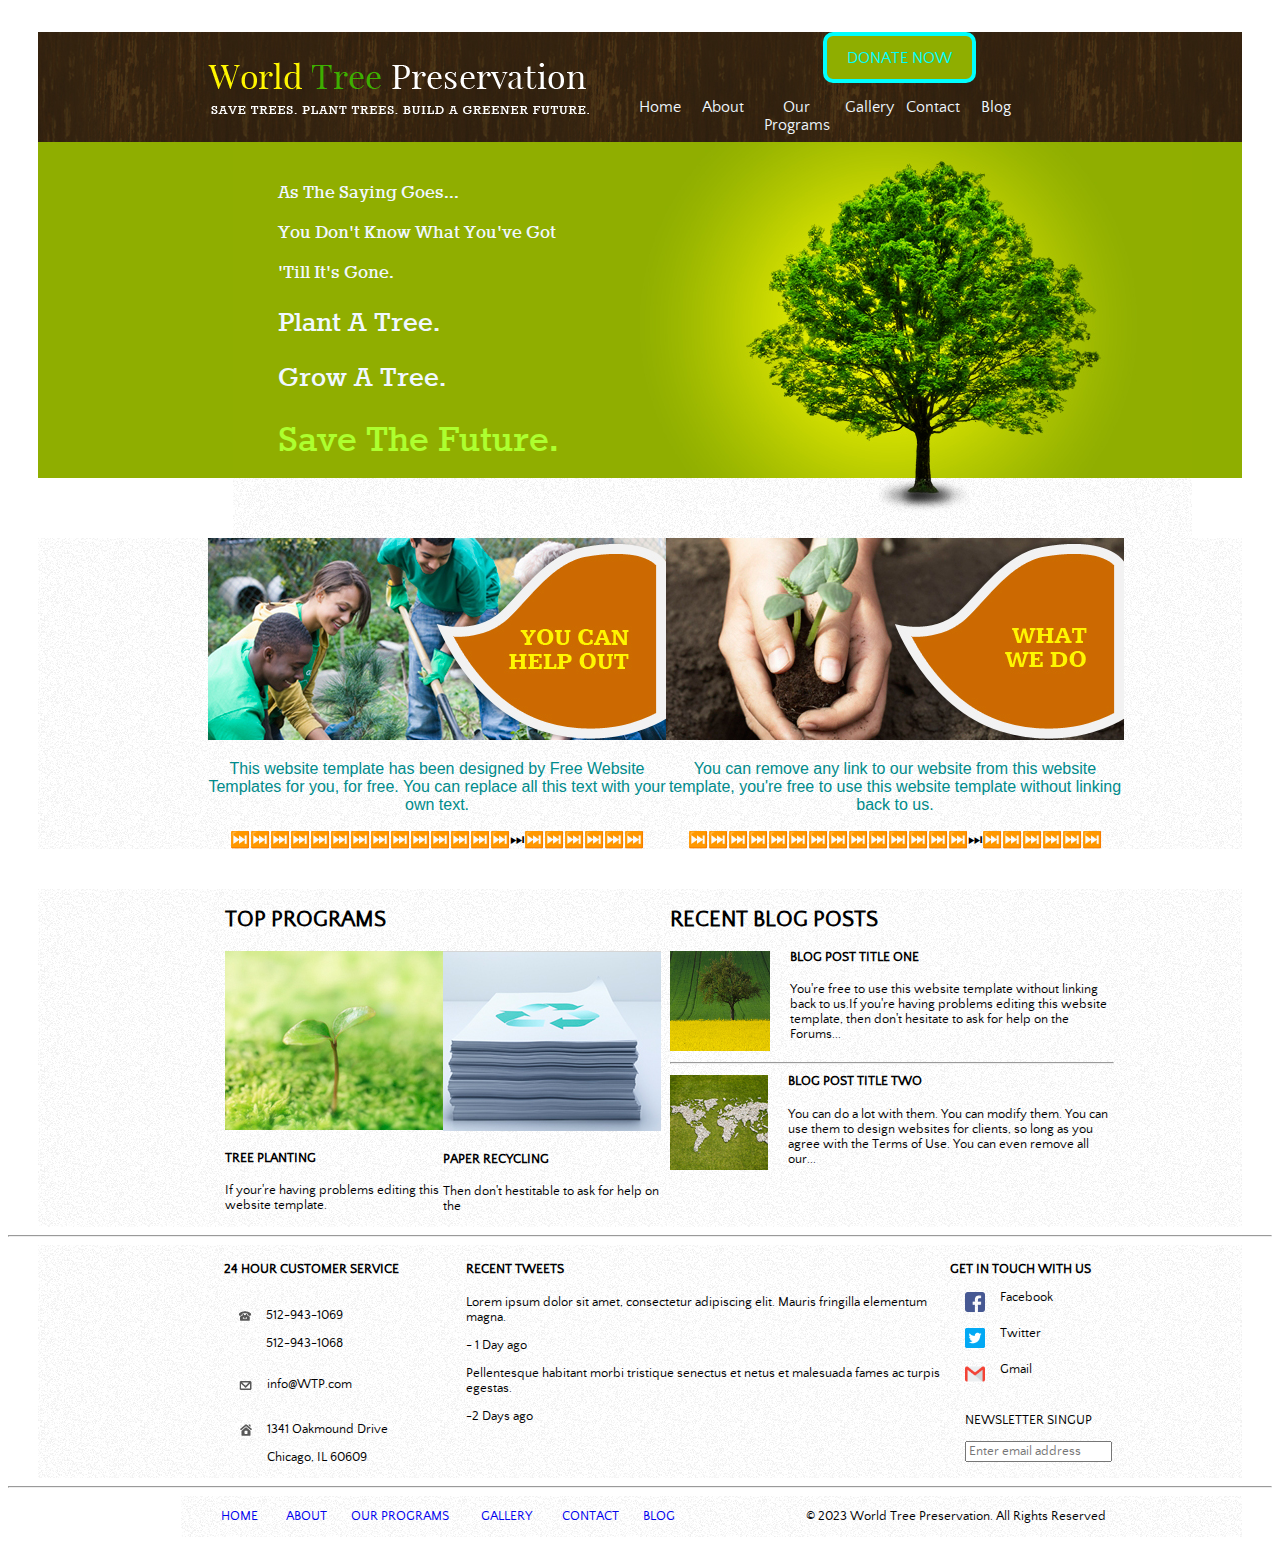
<file: index.html>
<!DOCTYPE html>
<html lang="en">

<head>
    <meta charset="UTF-8">
    <meta http-equiv="X-UA-Compatible" content="IE=edge">
    <meta name="viewport" content="width=device-width, initial-scale=1.0">
    <title>HOME</title>
    <link rel="stylesheet" href="home.css">
</head>

<body>
    <div class="Header">
        <div class="Header-part1">
           <a href="index.html">
            <img src="images/logo.png" alt="Header_Logo">
            </a>
        </div>

        <div class="Header-part2">
            <ul>
               <a href="index.html"><li>Home</li></a>
               <a href="about.html"><li>About</li></a>
               <a href="our-programs.html" style="flex: 2;"><li>Our Programs</li></a>
               <a href="gallery.html"><li>Gallery</li></a>
               <a href="contact.html"><li>Contact</li></a>
                <a href="blog.html"><li>Blog</li></a>
            </ul>
        </div>

        <div class="Header-part3">
            <a href="#" style="color: aqua;">DONATE NOW</a>
        </div>
    </div>

    <div class="Container2">
        <div class="Container2-heading">
            <h3>As The Saying Goes...</h3>
            <h3>You Don't Know What You've Got</h3>
            <h3>'Till It's Gone.</h3>
        </div>

        <div class="Container2-heading"">
            <h2>Plant A Tree.</h2>
            <h2>Grow A Tree.</h2>
            <h1>Save The Future.</h1>

        </div>
    </div>

    <div class="Container3">
        <div class="container3-helpout">
            <div class="container3-helpout-imagepart">
                <img src="images/help-out.jpg" alt="help-out">
            </div>
            <div class="container3-helpout-textpart">
                <p>This website template has been designed by Free Website Templates for
                    you, for free. You can replace all this text with your own text.
                </p>
            </div>

            <div>⏭️⏭️⏭️⏭️⏭️⏭️⏭️⏭️⏭️⏭️⏭️⏭️⏭️⏭️⏭⏭️⏭️⏭️⏭️⏭️⏭️</div>
        </div>

        <div class="container3-wedo">
            <div class="container3-wedo-imagepart">
                <img src="images/what-we-do.jpg" alt="you-can">

            </div>

            <div class="container3-wedo-textpart">
                <p>You can remove any link to our website from this website template, you're
                    free to use this website template without linking back to us.
                </p>
            </div>

            <div>⏭️⏭️⏭️⏭️⏭️⏭️⏭️⏭️⏭️⏭️⏭️⏭️⏭️⏭️⏭⏭️⏭️⏭️⏭️⏭️⏭️</div>
        </div>

    </div>

    <div class="Container4">

        <div class="Container4-part1">
            <div class="Heading1-in-section3">
                <h2>TOP PROGRAMS</h2>
            </div>

            <div class="Top-Programs">

                <div class="Tree-Planting">
                    <img src="images/tree-planting.jpg" alt="Tree-Planting">
                    <h4>TREE PLANTING</h4>
                    <p>If your're having problems editing this website template.</p>
                </div>

                <div class="Paper-Planting">
                    <img src="images/paper-recycling.jpg" alt="paper-recycling">
                    <h4>PAPER RECYCLING</h4>
                    <p>Then don't hestitable to ask for help on the</p>
                </div>

            </div>

        </div>

        <div class="Container4-part2">

            <div class="Heading2-in-section3">
                <h2>RECENT BLOG POSTS</h2>
            </div>

            <div class="Blog-post">

                <div class="Blog-part1">

                    <div class="Blog1-imagepart">
                        <img src="images/gallery-photo1.jpg" alt="Gallery-Photo1">
                    </div>

                    <div class="Blog1-textpart">

                        <h4>BLOG POST TITLE ONE</h4>
                        <p>You're free to use this website template without linking
                            back to us.If you're having problems editing this website
                            template, then don't hesitate to ask for help on the
                            Forums... </p>

                    </div>

                </div>

                <hr>

                <div class="Blog-part2">

                    <div class="Blog2-imagepart">
                        <img src="images\blog-post2.jpg" alt="Blog-Post">
                    </div>

                    <div class="Blog2-textpart">

                        <h4>BLOG POST TITLE TWO</h4>
                        <p>You can do a lot with them. You can modify them. You can use them to design websites for
                            clients,
                            so
                            long as
                            you agree with the Terms of Use. You can even remove
                            all our...
                        </p>

                    </div>


                </div>
            </div>
        </div>

    </div>

    <hr>

    <div class="Footer1">
        <div class="Footer1-part1">
            <h4>24 HOUR CUSTOMER SERVICE</h4>
            <div class="phone">
                <div class="phone-icon">
                    <img src="images/icon-phone.png" alt="phone-icon">
                </div>

                <div class="phone-number">
                    <div class="phone-number1">
                        <p>512-943-1069</p>
                    </div>

                    <div class="phone-number2">
                        <p>512-943-1068</p>
                    </div>

                </div>


            </div>

            <div class="email-info">
                <div class="email-icon">
                    <img src="images/icon-email.png" alt="email-icon">
                </div>
                <div class="email-address">
                    <p>info@WTP.com</p>
                </div>


            </div>

            <div class="address">
                <div class="address-icon">
                    <img src="images/icon-address.png" alt="Home-Icon">
                </div>

                <div class="address-list">
                    <p>1341 Oakmound Drive</p>
                    <p>Chicago, IL 60609</p>
                </div>
            </div>
        </div>

        <div class="Footer1-part2">
            <div class="Textblock1">
                <h4>RECENT TWEETS</h4>
                <p>Lorem ipsum dolor sit amet, consectetur adipiscing elit. Mauris fringilla elementum magna.</p>
                <p>- 1 Day ago</p>
            </div>

            <div class="Textblock2">
                <p>Pellentesque habitant morbi tristique senectus et netus et malesuada fames ac turpis egestas.</p>
                <p>-2 Days ago</p>
            </div>
        </div>

        <div class="Footer1-part3">
            <div class="socialmedia">
                <h4>GET IN TOUCH WITH US</h4>
                <div class="facebook">
                    <div class="facebook-logo">
                        <img src="images/facebook.png" alt="facebook-logo">
                    </div>
                    <div class="facebook-link">
                        <p>Facebook</p>
                    </div>
                </div>

                <div class="twitter">
                    <div class="twitter-logo">
                        <img src="images/twitter.png" alt="twitter-logo">
                    </div>
                    <div class="twitter-link">
                        <p>Twitter</p>
                    </div>
                </div>

                <div class="gmail">
                    <div class="gmail-logo">
                        <img src="images/gmail.png" alt="gmail-logo">
                    </div>
                    <div class="gmail-link">
                        <p>Gmail</p>
                    </div>
                </div>
            </div>

            <div class="email">
                <div class="email-label">
                    <p>NEWSLETTER SINGUP</p>
                </div>

                <div class="Input-email">
                    <input type="email" placeholder="Enter email address" />
                </div>


            </div>


        </div>



    </div>

    </div>

    <hr>

    <div class="Footer2">
        <div class="footer-links">
            <ol class="footer-link-items">
                <a href="index.html" style="flex: 0.4;"><li>HOME</li></a>
                <a href="about.html" style="flex: 0.4;"><li>ABOUT</li></a>
                <a href="our-programs.html" style="flex: 0.8;"><li>OUR PROGRAMS</li></a>
                <a href="gallery.html" style="flex: 0.5;"><li>GALLERY</li></a>
                <a href="contact.html" style="flex: 0.5;"><li>CONTACT</li></a>
                <a href="blog.html" style="flex: 1;"><li>BLOG</li></a>
            </ol>


        </div>

        <div class="Copyrights">
            <p>© 2023 World Tree Preservation. All Rights Reserved </p>
        </div>

    </div>
</body>

</html>
</file>
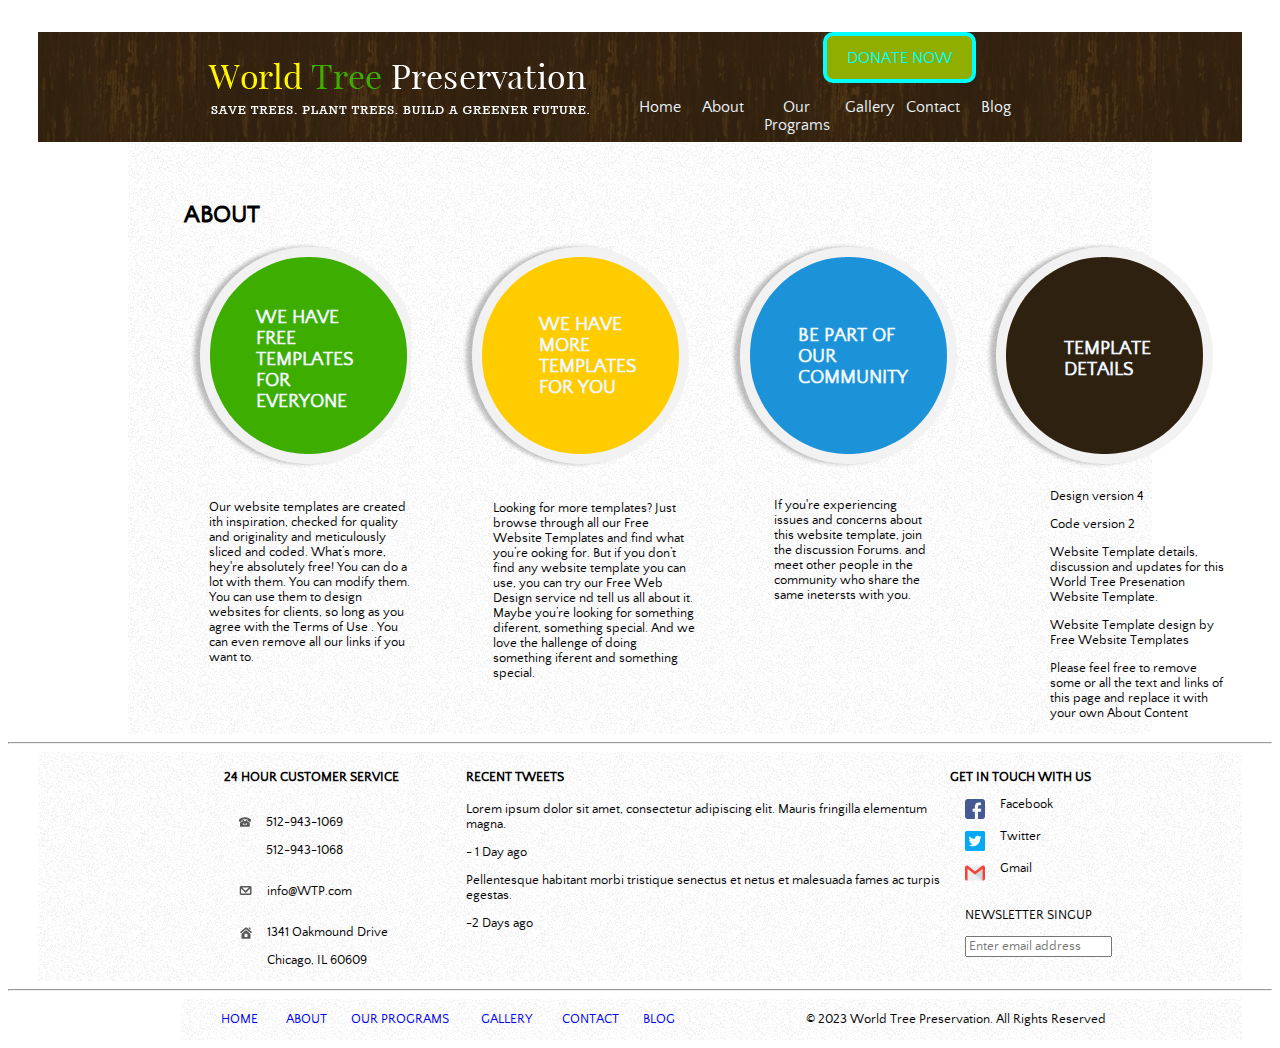
<file: about.html>
<html lang="en">
<head>
    <meta charset="UTF-8">
    <meta http-equiv="X-UA-Compatible" content="IE=edge">
    <meta name="viewport" content="width=device-width, initial-scale=1.0">
    <title>About</title>
    <link rel="stylesheet" href="about.css">
</head>
<body>
    <div class="Header">
        <div class="Header-part1">
           <a href="index.html">
            <img src="images/logo.png" alt="Header_Logo">
            </a>
        </div>

        <div class="Header-part2">
            <ul>
               <a href="index.html"><li>Home</li></a>
               <a href="about.html"><li>About</li></a>
               <a href="our-programs.html" style="flex: 2;"><li>Our Programs</li></a>
               <a href="gallery.html"><li>Gallery</li></a>
               <a href="contact.html"><li>Contact</li></a>
                <a href="blog.html"><li>Blog</li></a>
            </ul>
        </div>

        <div class="Header-part3">
            <a href="#" style="color: aqua;">DONATE NOW</a>
        </div>
    </div>

    <div class="about-heading">
        <h2>ABOUT</h2>
    </div>


    <div class="Section">

        <div class="green-circle">
            <div class="green-circle-content">
                <h3>WE HAVE FREE TEMPLATES FOR EVERYONE</h3>
            </div>

            <div class="green-circle-text">
                <p>Our  website templates are created ith inspiration, checked for quality and originality and meticulously 
                    sliced and coded. What’s more, hey're absolutely free! You can do a lot with them. You can modify them. 
                    You can  use them to design websites for clients, so long as you agree with the Terms of Use . You can even
                    remove all our links if you want to. 
                </p>
            </div>
            
        </div>

        <div class="yellow-circle">
            <div class="yellow-circle-content">
                <h3>WE HAVE MORE TEMPLATES FOR YOU</h3>
            </div>

            <div class="yellow-circle-text">
                <p>Looking for more templates? Just browse through all our Free Website Templates
                    and find what you’re ooking for. But if you don’t find any website  template you can use, you 
                    can try our Free Web Design service nd tell us all about it. Maybe you’re 
                    looking for something diferent, something special. And we love the hallenge of doing something
                    iferent and something special.
                </p>
            </div>
        </div>

        <div class="blue-circle">
            <div class="blue-circle-content">
                <h3>BE PART OF OUR COMMUNITY</h3>
            </div>

            <div class="blue-circle-text">
                <p>If you're experiencing issues and concerns about this website template, join the discussion Forums.
                    and meet other people in the community who share the same inetersts with you.
                </p>
            </div>
        </div>

        <div class="brown-circle">
            <div class="brown-circle-content">
                <h3>TEMPLATE DETAILS</h3>
            </div>

            <div class="brown-cirlce-text">
                <p>Design version 4</p>
                <p>Code version 2 </p>
                <p>Website Template details, discussion and updates for this 
                    World Tree Presenation Website Template.
                </p>
                <p>Website Template design by Free Website Templates</p>
                <p>Please feel free to remove some or all the text and links of this page and 
                    replace it with your own About Content
                </p>
            </div>
        </div>

           
    </div>

    <hr>

    <div class="Footer1">
        <div class="Footer1-part1">
            <h4>24 HOUR CUSTOMER SERVICE</h4>
            <div class="phone">
                <div class="phone-icon">
                    <img src="images/icon-phone.png" alt="phone-icon">
                </div>

                <div class="phone-number">
                    <div class="phone-number1">
                        <p>512-943-1069</p>
                    </div>

                    <div class="phone-number2">
                        <p>512-943-1068</p>
                    </div>

                </div>


            </div>

            <div class="email-info">
                <div class="email-icon">
                    <img src="images/icon-email.png" alt="email-icon">
                </div>
                <div class="email-address">
                    <p>info@WTP.com</p>
                </div>


            </div>

            <div class="address">
                <div class="address-icon">
                    <img src="images/icon-address.png" alt="Home-Icon">
                </div>

                <div class="address-list">
                    <p>1341 Oakmound Drive</p>
                    <p>Chicago, IL 60609</p>
                </div>
            </div>
        </div>

        <div class="Footer1-part2">
            <div class="Textblock1">
                <h4>RECENT TWEETS</h4>
                <p>Lorem ipsum dolor sit amet, consectetur adipiscing elit. Mauris fringilla elementum magna.</p>
                <p>- 1 Day ago</p>
            </div>

            <div class="Textblock2">
                <p>Pellentesque habitant morbi tristique senectus et netus et malesuada fames ac turpis egestas.</p>
                <p>-2 Days ago</p>
            </div>
        </div>

        <div class="Footer1-part3">
            <div class="socialmedia">
                <h4>GET IN TOUCH WITH US</h4>
                <div class="facebook">
                    <div class="facebook-logo">
                        <img src="images/facebook.png" alt="facebook-logo">
                    </div>
                    <div class="facebook-link">
                        <p>Facebook</p>
                    </div>
                </div>

                <div class="twitter">
                    <div class="twitter-logo">
                        <img src="images/twitter.png" alt="twitter-logo">
                    </div>
                    <div class="twitter-link">
                        <p>Twitter</p>
                    </div>
                </div>

                <div class="gmail">
                    <div class="gmail-logo">
                        <img src="images/gmail.png" alt="gmail-logo">
                    </div>
                    <div class="gmail-link">
                        <p>Gmail</p>
                    </div>
                </div>
            </div>

            <div class="email">
                <div class="email-label">
                    <p>NEWSLETTER SINGUP</p>
                </div>

                <div class="Input-email">
                    <input type="email" placeholder="Enter email address" />
                </div>


            </div>


        </div>



    </div>

    </div>

    <hr>

    <div class="Footer2">
        <div class="footer-links">
            <ol class="footer-link-items">
                <a href="index.html" style="flex: 0.4;"><li>HOME</li></a>
                <a href="about.html" style="flex: 0.4;"><li>ABOUT</li></a>
                <a href="our-programs.html" style="flex: 0.8;"><li>OUR PROGRAMS</li></a>
                <a href="gallery.html" style="flex: 0.5;"><li>GALLERY</li></a>
                <a href="contact.html" style="flex: 0.5;"><li>CONTACT</li></a>
                <a href="blog.html" style="flex: 1;"><li>BLOG</li></a>
            </ol>


        </div>

        <div class="Copyrights">
            <p>© 2023 World Tree Preservation. All Rights Reserved </p>
        </div>

    </div>
</body>
</html>
</file>
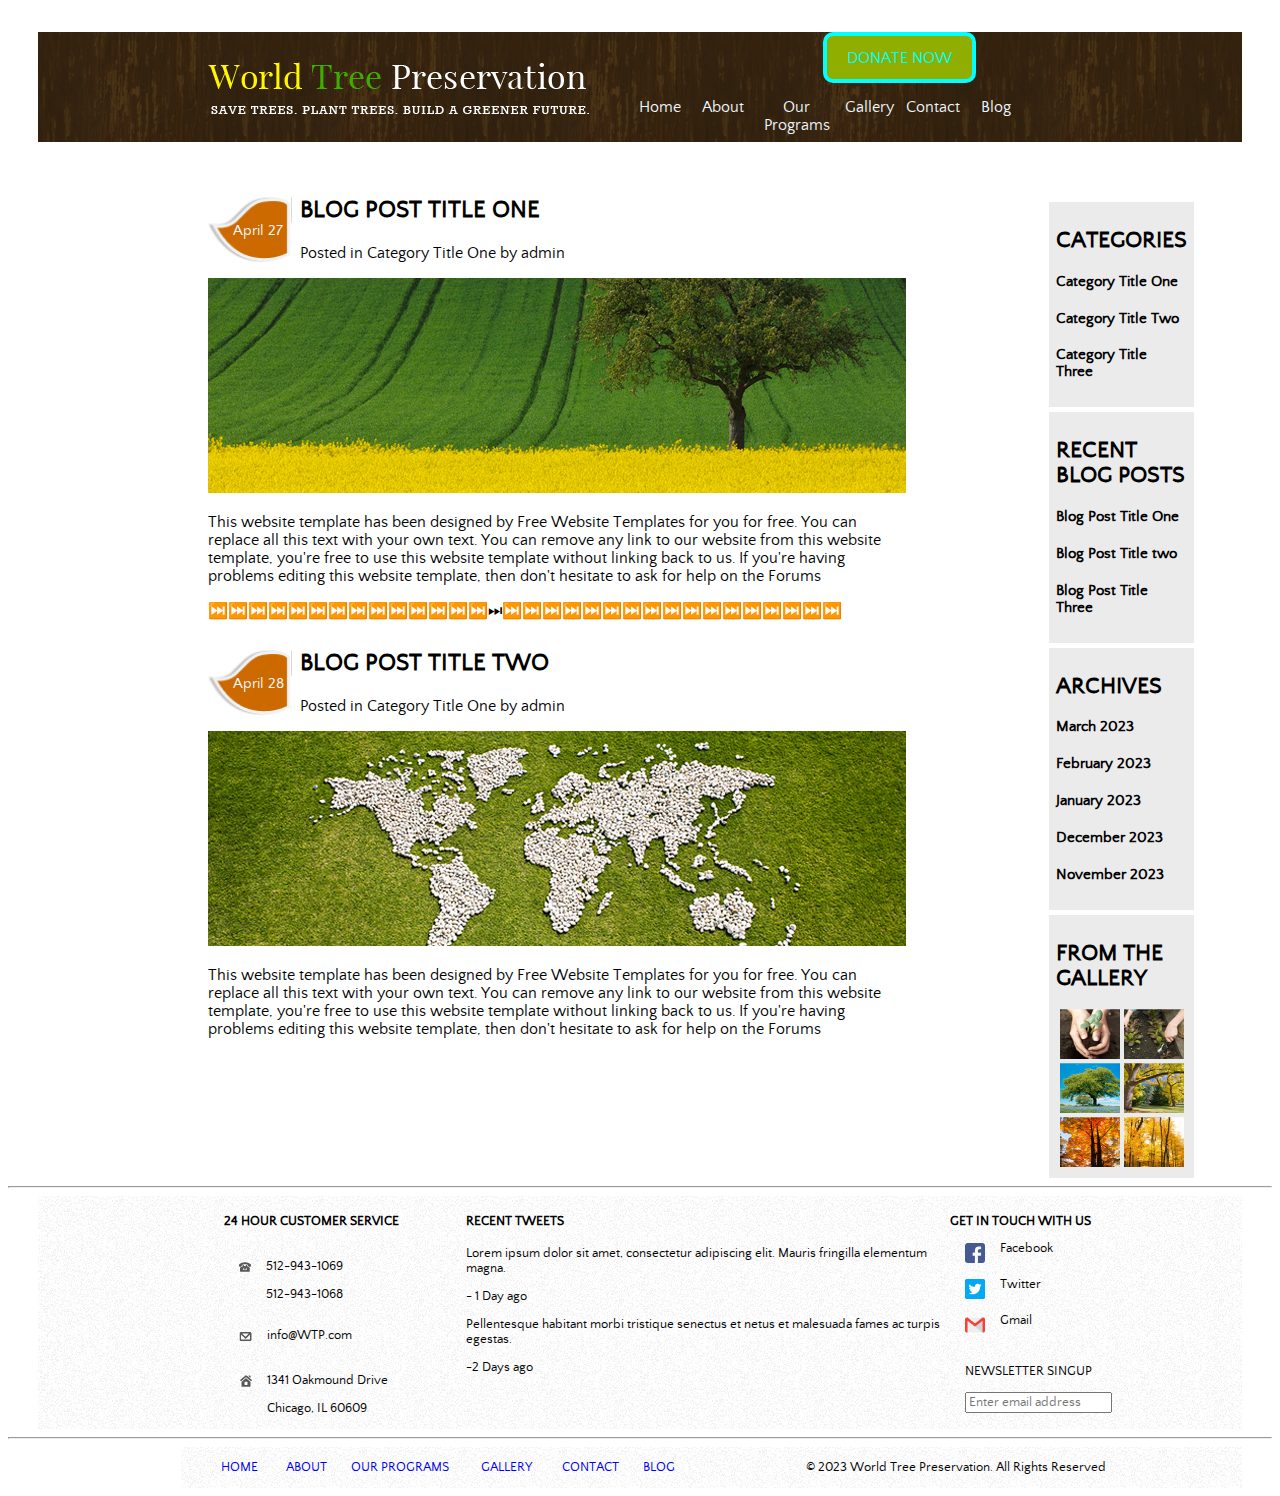
<file: blog.html>
<!DOCTYPE html>
<html lang="en">

<head>
    <meta charset="UTF-8">
    <meta http-equiv="X-UA-Compatible" content="IE=edge">
    <meta name="viewport" content="width=device-width, initial-scale=1.0">
    <title>BLOG</title>
    <link rel="stylesheet" href="blog.css">
</head>

<body>
    <div class="Header">
        <div class="Header-part1">
           <a href="index.html">
            <img src="images/logo.png" alt="Header_Logo">
            </a>
        </div>

        <div class="Header-part2">
            <ul>
               <a href="index.html"><li>Home</li></a>
               <a href="about.html"><li>About</li></a>
               <a href="our-programs.html" style="flex: 2;"><li>Our Programs</li></a>
               <a href="gallery.html"><li>Gallery</li></a>
               <a href="contact.html"><li>Contact</li></a>
                <a href="blog.html"><li>Blog</li></a>
            </ul>
        </div>

        <div class="Header-part3">
            <a href="#" style="color: aqua;">DONATE NOW</a>
        </div>
    </div>

    <div class="container">

        <div class="container1">

            <div class="container1-part1">

                <div class="container1-heading-part">
                    <div class="container1-imagepart">
                        <img src="images/interface.png" alt="leaf-image">
                        <div class="center-text">April 27</div>
                    </div>

                    <div class="container1-text-part">
                        <h2>BLOG POST TITLE ONE</h2>
                        <p>Posted in Category Title One by admin </p>
                    </div>


                </div>

                <div class="container1-info-part">
                    <img src="images/blog-post-1.jpg" alt="image1">
                    <p>This website  template has been designed by Free Website Templates for you
                        for free. You can replace all this text with your own text. You can remove 
                        any link to our website  from this website template, you're free to use this 
                        website  template without linking back to us. If you're having problems editing 
                        this website template, then don't hesitate to ask for help on the Forums
                    </p>
                </div>

              

            </div>

            <div>⏭️⏭️⏭️⏭️⏭️⏭️⏭️⏭️⏭️⏭️⏭️⏭️⏭️⏭️⏭⏭️⏭️⏭️⏭️⏭️⏭️⏭️⏭️⏭️⏭️⏭️⏭️⏭️⏭️⏭️⏭️⏭️</div>

            <div class="container1-part2">

                <div class="container2-heading-part">
                    <div class="container2-imagepart">
                        <img src="images/interface.png" alt="leaf-image">
                        <div class="center-text">April 28</div>
                    </div>

                    <div class="container2-text-part">
                        <h2>BLOG POST TITLE TWO</h2>
                        <p>Posted in Category Title One by admin </p>
                    </div>


                </div>

                <div class="container2-info-part">
                    <img src="images/blog-post-2.jpg" alt="image1">
                    <p>This website  template has been designed by Free Website Templates for you
                        for free. You can replace all this text with your own text. You can remove 
                        any link to our website  from this website template, you're free to use this 
                        website  template without linking back to us. If you're having problems editing 
                        this website template, then don't hesitate to ask for help on the Forums
                    </p>
                </div>

              

            </div>
        
        </div>

    


        <div class="container2">

            <div class="categories">
                <h2>CATEGORIES</h2>
                <h4>Category Title One</h4>
                <h4>Category Title Two</h4>
                <h4>Category Title Three</h4>
            </div>

            <div class="blog-posts">
                <h2>RECENT BLOG POSTS</h2>
                <h4>Blog Post Title One</h4>
                <h4>Blog Post Title two</h4>
                <h4>Blog Post Title Three</h4>
            </div>

            <div class="archives">
                <h2>ARCHIVES</h2>
                <h4>March 2023</h4>
                <h4>February 2023</h4>
                <h4>January 2023</h4>
                <h4>December 2023</h4>
                <h4>November 2023</h4>
            </div>

            <div class="Images">
                    <h2>FROM THE GALLERY</h2>

                <div class="first-row">
                    <img src="images/gallery-thumb1.jpg" alt="FitstImage">
                    <img src="images/gallery-thumb2.jpg" alt="SecondImage">
                </div>

                <div class="second-row">
                    <img src="images/gallery-thumb3.jpg" alt="ThirdImage">
                    <img src="images/gallery-thumb4.jpg" alt="FourthImage">
                </div>

                <div class="third-row">
                    <img src="images/gallery-thumb5.jpg" alt="FifthImage">
                    <img src="images/gallery-thumb6.jpg" alt="SixthImage">


                </div>
            </div>


        </div>

    </div>


    <hr>

    <div class="Footer1">
        <div class="Footer1-part1">
            <h4>24 HOUR CUSTOMER SERVICE</h4>
            <div class="phone">
                <div class="phone-icon">
                    <img src="images/icon-phone.png" alt="phone-icon">
                </div>

                <div class="phone-number">
                    <div class="phone-number1">
                        <p>512-943-1069</p>
                    </div>

                    <div class="phone-number2">
                        <p>512-943-1068</p>
                    </div>

                </div>


            </div>

            <div class="email-info">
                <div class="email-icon">
                    <img src="images/icon-email.png" alt="email-icon">
                </div>
                <div class="email-address">
                    <p>info@WTP.com</p>
                </div>


            </div>

            <div class="address">
                <div class="address-icon">
                    <img src="images/icon-address.png" alt="Home-Icon">
                </div>

                <div class="address-list">
                    <p>1341 Oakmound Drive</p>
                    <p>Chicago, IL 60609</p>
                </div>
            </div>
        </div>

        <div class="Footer1-part2">
            <div class="Textblock1">
                <h4>RECENT TWEETS</h4>
                <p>Lorem ipsum dolor sit amet, consectetur adipiscing elit. Mauris fringilla elementum magna.</p>
                <p>- 1 Day ago</p>
            </div>

            <div class="Textblock2">
                <p>Pellentesque habitant morbi tristique senectus et netus et malesuada fames ac turpis egestas.</p>
                <p>-2 Days ago</p>
            </div>
        </div>

        <div class="Footer1-part3">
            <div class="socialmedia">
                <h4>GET IN TOUCH WITH US</h4>
                <div class="facebook">
                    <div class="facebook-logo">
                        <img src="images/facebook.png" alt="facebook-logo">
                    </div>
                    <div class="facebook-link">
                        <p>Facebook</p>
                    </div>
                </div>

                <div class="twitter">
                    <div class="twitter-logo">
                        <img src="images/twitter.png" alt="twitter-logo">
                    </div>
                    <div class="twitter-link">
                        <p>Twitter</p>
                    </div>
                </div>

                <div class="gmail">
                    <div class="gmail-logo">
                        <img src="images/gmail.png" alt="gmail-logo">
                    </div>
                    <div class="gmail-link">
                        <p>Gmail</p>
                    </div>
                </div>
            </div>

            <div class="email">
                <div class="email-label">
                    <p>NEWSLETTER SINGUP</p>
                </div>

                <div class="Input-email">
                    <input type="email" placeholder="Enter email address" />
                </div>


            </div>


        </div>



    </div>

    </div>

    <hr>

    <div class="Footer2">
        <div class="footer-links">
            <ol class="footer-link-items">
                <a href="index.html" style="flex: 0.4;"><li>HOME</li></a>
                <a href="about.html" style="flex: 0.4;"><li>ABOUT</li></a>
                <a href="our-programs.html" style="flex: 0.8;"><li>OUR PROGRAMS</li></a>
                <a href="gallery.html" style="flex: 0.5;"><li>GALLERY</li></a>
                <a href="contact.html" style="flex: 0.5;"><li>CONTACT</li></a>
                <a href="blog.html" style="flex: 1;"><li>BLOG</li></a>
            </ol>


        </div>

        <div class="Copyrights">
            <p>© 2023 World Tree Preservation. All Rights Reserved </p>
        </div>

    </div>
</body>

</html>
</file>
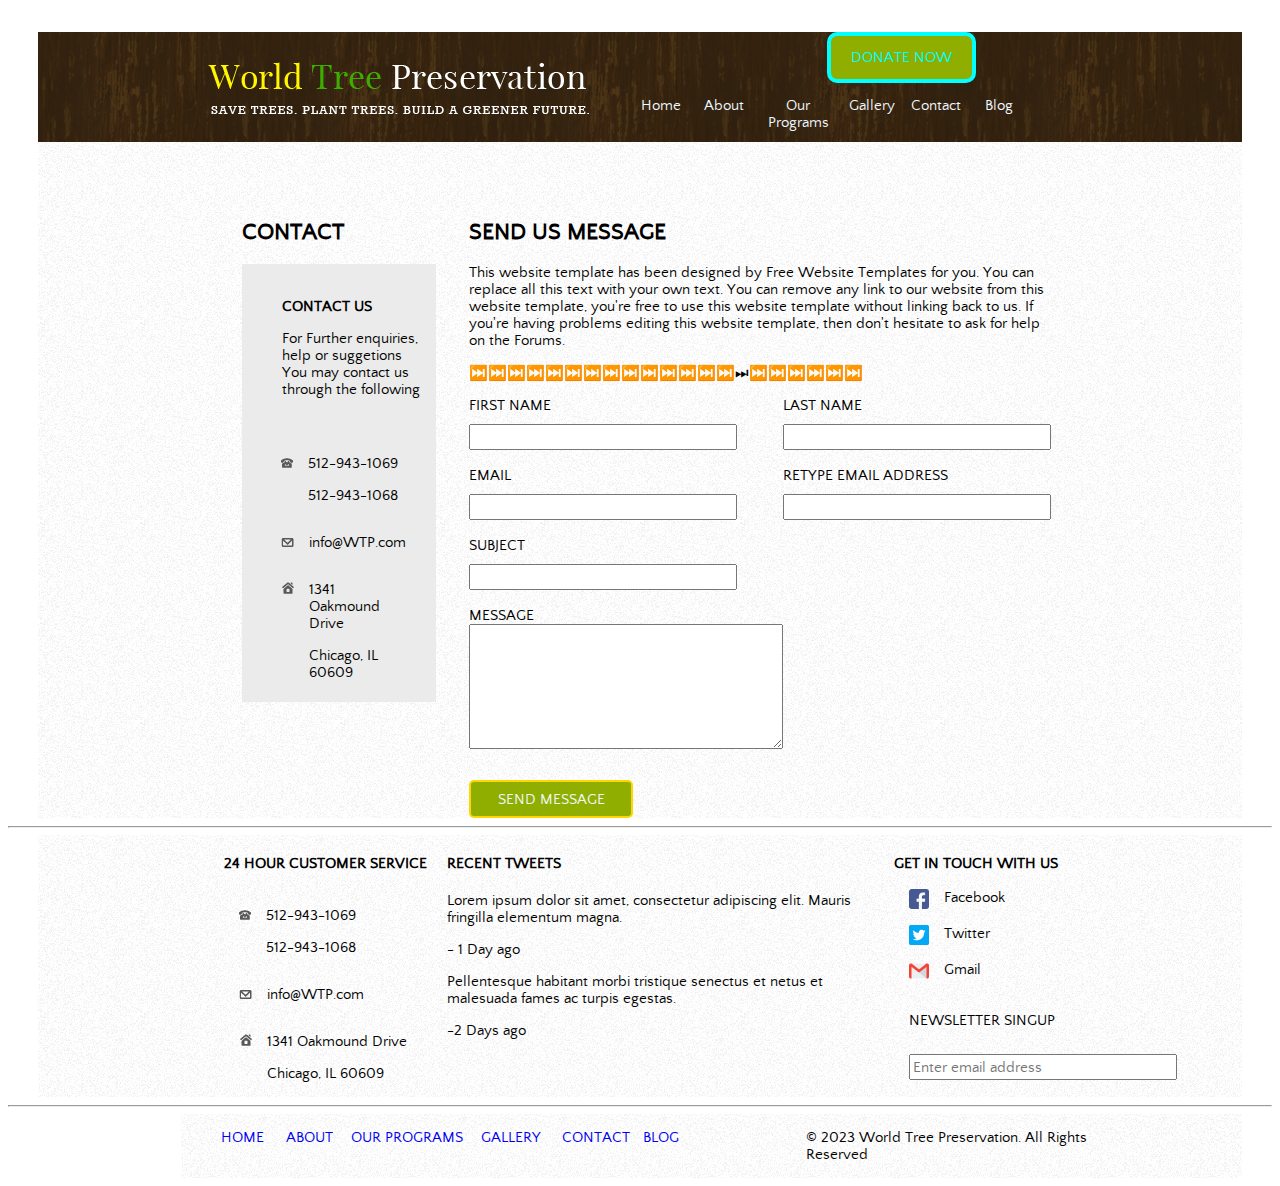
<file: contact.html>
<!DOCTYPE html>
<html lang="en">

<head>
    <meta charset="UTF-8">
    <meta http-equiv="X-UA-Compatible" content="IE=edge">
    <meta name="viewport" content="width=device-width, initial-scale=1.0">
    <title>HOME</title>
    <link rel="stylesheet" href="contact.css">
</head>

<body>
    <div class="Header">
        <div class="Header-part1">
            <a href="index.html">
                <img src="images/logo.png" alt="Header_Logo">
            </a>
        </div>

        <div class="Header-part2">
            <ul>
                <a href="index.html">
                    <li>Home</li>
                </a>
                <a href="about.html">
                    <li>About</li>
                </a>
                <a href="our-programs.html" style="flex: 2;">
                    <li>Our Programs</li>
                </a>
                <a href="gallery.html">
                    <li>Gallery</li>
                </a>
                <a href="contact.html">
                    <li>Contact</li>
                </a>
                <a href="blog.html">
                    <li>Blog</li>
                </a>
            </ul>
        </div>

        <div class="Header-part3">
            <a href="#" style="color: aqua;">DONATE NOW</a>
        </div>
    </div>

    <div class="contact">

        

        <div class="contact-info">
            <h2 style="font-size: 23px;">CONTACT</h2>
            
                
            <div class="contact-us-block1">
                <h2>CONTACT US</h2>
                <p>For Further enquiries, help or suggetions You may contact us through the following</p>
            </div>

            <div class="contact-us-block2">
                <div class="phone">
                    <div class="phone-icon">
                        <img src="images/icon-phone.png" alt="phone-icon">
                    </div>

                    <div class="phone-number">
                        <div class="phone-number1">
                            <p>512-943-1069</p>
                        </div>

                        <div class="phone-number2">
                            <p>512-943-1068</p>
                        </div>

                    </div>


                </div>

                <div class="email-info">
                    <div class="email-icon">
                        <img src="images/icon-email.png" alt="email-icon">
                    </div>
                    <div class="email-address">
                        <p>info@WTP.com</p>
                    </div>


                </div>

                <div class="address">
                    <div class="address-icon">
                        <img src="images/icon-address.png" alt="Home-Icon">
                    </div>

                    <div class="address-list">
                        <p>1341 Oakmound Drive</p>
                        <p>Chicago, IL 60609</p>
                    </div>
                </div>
            </div>
        </div>


        <div class="contact-post">
            <h2 style="font-size: 23px;">SEND US MESSAGE</h2>

            <div class="contact-post-block1">
                
                <p>This website template has been designed by Free Website Templates for you.
                    You can replace all this text with your own text. You can remove any link to
                    our website from this website template, you're free to use this
                    website template without linking back to us. If you're having problems
                    editing this website template, then don't hesitate to ask for help on the Forums.
                </p>
            </div>

            <div class="devider">
                <p>⏭️⏭️⏭️⏭️⏭️⏭️⏭️⏭️⏭️⏭️⏭️⏭️⏭️⏭️⏭⏭️⏭️⏭️⏭️⏭️⏭️</p>
            </div>

            <form>
             <div class="contact-post-block2">
                <div class="left-data" style="flex: 1;">
                    <label>FIRST NAME</label>
                    <br />
                    <input type="text" name="fname"/>
                    <br /><br />

                    <label>EMAIL</label>
                    <br />
                    <input type="email" name="email" />
                    <br /><br />

                    <label>SUBJECT</label><br />
                    <input type="text" name="subject" />
                    <br /><br />

                    <label>MESSAGE</label>
                    <br />
                    <textarea id="message" name="submit" rows="7" cols="40"></textarea>
                    <br /><br />

                    <input type="submit" value="SEND MESSAGE" id="button" />


                </div>

                <div class="righ-data">
                    <label>LAST NAME</label>
                    <br />
                    <input type="text" name="lname" />
                    <br /><br />

                    <label>RETYPE EMAIL ADDRESS</label>
                    <br />
                    <input type="email" name="email" />
                    <br /><br />


                </div>
                
                
            </div>
            </form>
        </div>

    </div>

    <hr>

    <div class="Footer1">
        <div class="Footer1-part1">
            <h4>24 HOUR CUSTOMER SERVICE</h4>
            <div class="phone">
                <div class="phone-icon">
                    <img src="images/icon-phone.png" alt="phone-icon">
                </div>

                <div class="phone-number">
                    <div class="phone-number1">
                        <p>512-943-1069</p>
                    </div>

                    <div class="phone-number2">
                        <p>512-943-1068</p>
                    </div>

                </div>


            </div>

            <div class="email-info">
                <div class="email-icon">
                    <img src="images/icon-email.png" alt="email-icon">
                </div>
                <div class="email-address">
                    <p>info@WTP.com</p>
                </div>


            </div>

            <div class="address">
                <div class="address-icon">
                    <img src="images/icon-address.png" alt="Home-Icon">
                </div>

                <div class="address-list">
                    <p>1341 Oakmound Drive</p>
                    <p>Chicago, IL 60609</p>
                </div>
            </div>
        </div>

        <div class="Footer1-part2">
            <div class="Textblock1">
                <h4>RECENT TWEETS</h4>
                <p>Lorem ipsum dolor sit amet, consectetur adipiscing elit. Mauris fringilla elementum magna.</p>
                <p>- 1 Day ago</p>
            </div>

            <div class="Textblock2">
                <p>Pellentesque habitant morbi tristique senectus et netus et malesuada fames ac turpis egestas.</p>
                <p>-2 Days ago</p>
            </div>
        </div>

        <div class="Footer1-part3">
            <div class="socialmedia">
                <h4>GET IN TOUCH WITH US</h4>
                <div class="facebook">
                    <div class="facebook-logo">
                        <img src="images/facebook.png" alt="facebook-logo">
                    </div>
                    <div class="facebook-link">
                        <p>Facebook</p>
                    </div>
                </div>

                <div class="twitter">
                    <div class="twitter-logo">
                        <img src="images/twitter.png" alt="twitter-logo">
                    </div>
                    <div class="twitter-link">
                        <p>Twitter</p>
                    </div>
                </div>

                <div class="gmail">
                    <div class="gmail-logo">
                        <img src="images/gmail.png" alt="gmail-logo">
                    </div>
                    <div class="gmail-link">
                        <p>Gmail</p>
                    </div>
                </div>
            </div>

            <div class="email">
                <div class="email-label">
                    <p>NEWSLETTER SINGUP</p>
                </div>

                <div class="Input-email">
                    <input type="email" placeholder="Enter email address" />
                </div>


            </div>


        </div>



    </div>

    </div>

    <hr>

    <div class="Footer2">
        <div class="footer-links">
            <ol class="footer-link-items">
                <a href="index.html" style="flex: 0.4;"><li>HOME</li></a>
                <a href="about.html" style="flex: 0.4;"><li>ABOUT</li></a>
                <a href="our-programs.html" style="flex: 0.8;"><li>OUR PROGRAMS</li></a>
                <a href="gallery.html" style="flex: 0.5;"><li>GALLERY</li></a>
                <a href="contact.html" style="flex: 0.5;"><li>CONTACT</li></a>
                <a href="blog.html" style="flex: 1;"><li>BLOG</li></a>
            </ol>


        </div>

        <div class="Copyrights">
            <p>© 2023 World Tree Preservation. All Rights Reserved </p>
        </div>

    </div>
</body>

</html>
</file>
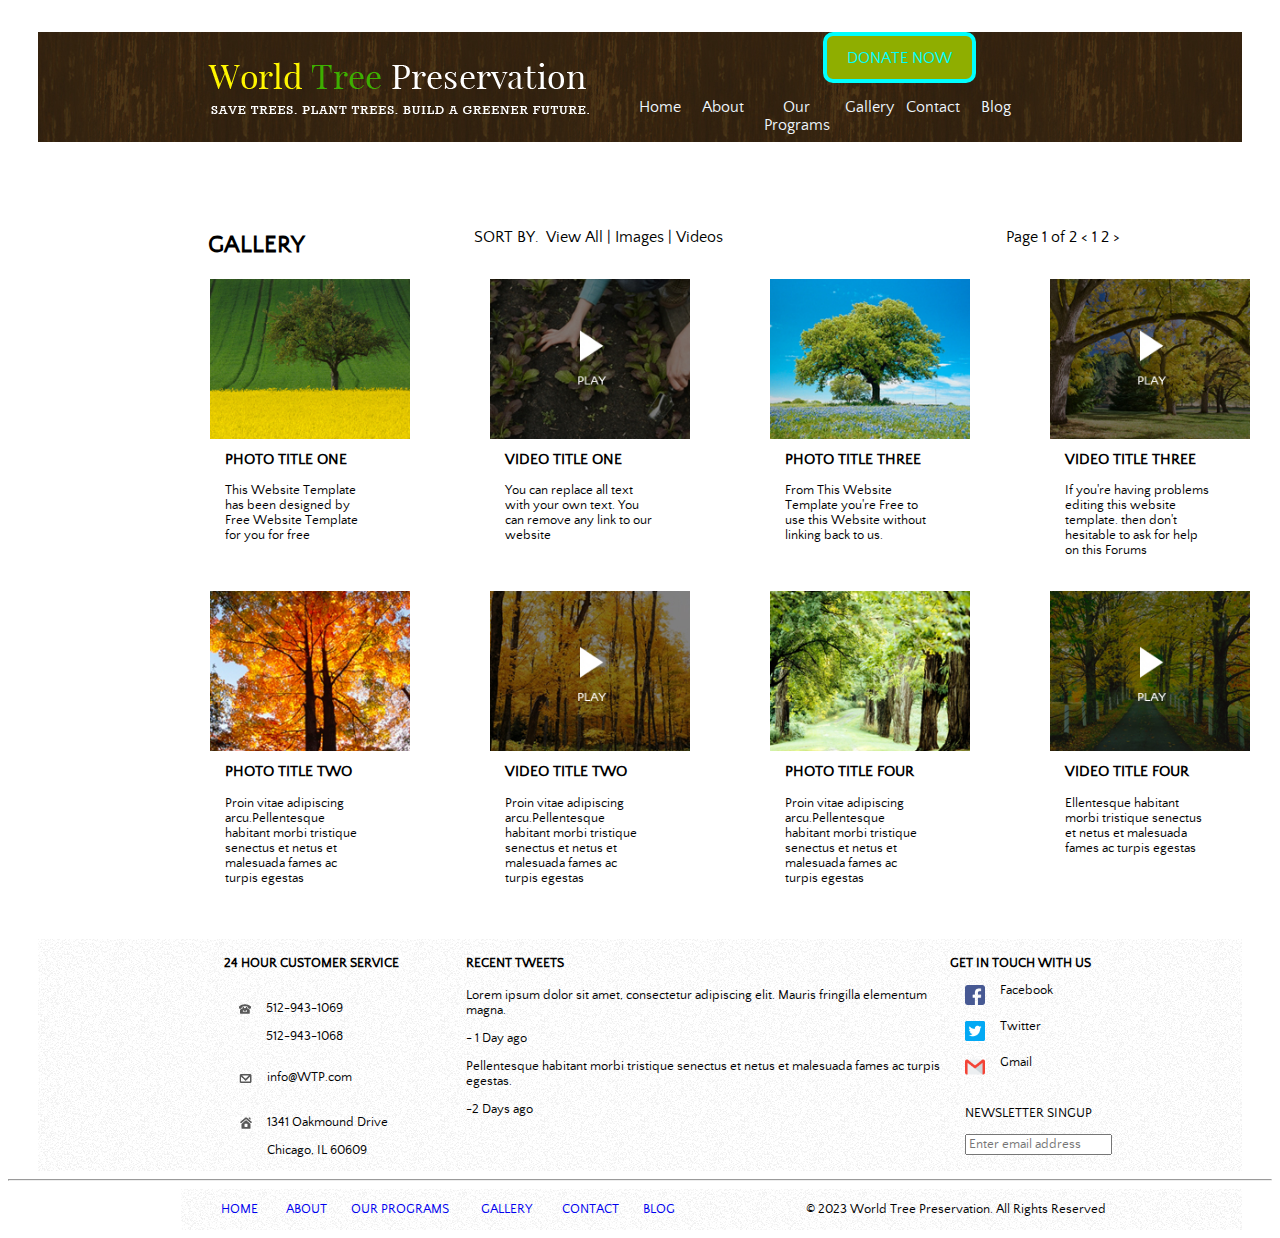
<file: gallery.html>
<!DOCTYPE html>
<html lang="en">

<head>
    <meta charset="UTF-8">
    <meta http-equiv="X-UA-Compatible" content="IE=edge">
    <meta name="viewport" content="width=device-width, initial-scale=1.0">
    <title>Gallery</title>
    <link rel="stylesheet" href="gallery.css">
</head>

<body>
    <div class="Header">
        <div class="Header-part1">
           <a href="index.html">
            <img src="images/logo.png" alt="Header_Logo">
            </a>
        </div>

        <div class="Header-part2">
            <ul>
               <a href="index.html"><li>Home</li></a>
               <a href="about.html"><li>About</li></a>
               <a href="our-programs.html" style="flex: 2;"><li>Our Programs</li></a>
               <a href="gallery.html"><li>Gallery</li></a>
               <a href="contact.html"><li>Contact</li></a>
                <a href="blog.html"><li>Blog</li></a>
            </ul>
        </div>

        <div class="Header-part3">
            <a href="#" style="color: aqua;">DONATE NOW</a>
        </div>
    </div>

    <div class="title-part">
        <div class="left-heading" style="flex:1">
            <h2>GALLERY</h2>
        </div>

        <div class="right-heading" style="flex: 2;">
            <pre>SORT BY.  View All | Images | Videos</pre>
        </div>

        <div class="right-heading" style="flex: 1;">
            <p>Page 1 of 2 < 1 2 ></p>
        </div>
    </div>

    <div class="gallery1">
        <div class="gallery1-content1">
            <div class="content1-imagepart">
                <img src="images/gallery-photo1.jpg" alt="Image1">
            </div>

            <div class="content1-textpart">
                <h3>PHOTO TITLE ONE</h3>
                <p>This Website Template has been designed by Free Website Template for you for free</p>
            </div>
        </div>

        <div class="gallery1-content2">
            <div class="content2-imagepart">
                <img src="images/gallery-video1.jpg" alt="Image2">
            </div>

            <div class="content2-textpart">
                <h3>VIDEO TITLE ONE</h3>
                <p>You can replace all text with your own text. You can remove any link to our website</p>
            </div>
        </div>

        <div class="gallery1-content3">
            <div class="content3-imagepart">
                <img src="images/gallery-photo2.jpg" alt="Image3">
            </div>

            <div class="content3-textpart">
                <h3>PHOTO TITLE THREE</h3>
                <p> From This Website Template you're Free to use this Website without linking back to us.</p>
            </div>
        </div>

        <div class="gallery1-content4">
            <div class="content4-imagepart">
                <img src="images/gallery-video2.jpg" alt="Image4">
            </div>

            <div class="content4-textpart">
                <h3>VIDEO TITLE THREE</h3>
                <p>If you're having problems editing this website template. then don't hesitable to ask for help on this Forums</p>
            </div>
        </div>



    </div>

    <div class="gallery2">
        <div class="gallery2-content1">
            <div class="content1-imagepart">
                <img src="images/gallery-photo3.jpg" alt="Image1">
            </div>

            <div class="content1-textpart">
                <h3>PHOTO TITLE TWO</h3>
                <p>Proin vitae adipiscing arcu.Pellentesque habitant morbi tristique senectus et netus et 
                    malesuada fames ac turpis egestas
                </p>
            </div>
        </div>

        <div class="gallery2-content2">
            <div class="content2-imagepart">
                <img src="images/gallery-video3.jpg" alt="Image2">
            </div>

            <div class="content2-textpart">
                <h3>VIDEO TITLE TWO</h3>
                <p>Proin vitae adipiscing arcu.Pellentesque habitant morbi tristique senectus et netus et 
                    malesuada fames ac turpis egestas</p>
            </div>
        </div>

        <div class="gallery2-content3">
            <div class="content3-imagepart">
                <img src="images/gallery-photo4.jpg" alt="Image3">
            </div>

            <div class="content3-textpart">
                <h3>PHOTO TITLE FOUR</h3>
                <p>Proin vitae adipiscing arcu.Pellentesque habitant morbi tristique senectus et netus et 
                    malesuada fames ac turpis egestas</p>
            </div>
        </div>

        <div class="gallery2-content4">
            <div class="content4-imagepart">
                <img src="images/gallery-video4.jpg" alt="Image4">
            </div>

            <div class="content4-textpart">
                <h3>VIDEO TITLE FOUR</h3>
                <p>Ellentesque habitant morbi tristique senectus et netus et malesuada fames ac turpis egestas</p>
            </div>
        </div>



    </div>

    <div class="Footer1">
        <div class="Footer1-part1">
            <h4>24 HOUR CUSTOMER SERVICE</h4>
            <div class="phone">
                <div class="phone-icon">
                    <img src="images/icon-phone.png" alt="phone-icon">
                </div>

                <div class="phone-number">
                    <div class="phone-number1">
                        <p>512-943-1069</p>
                    </div>

                    <div class="phone-number2">
                        <p>512-943-1068</p>
                    </div>

                </div>


            </div>

            <div class="email-info">
                <div class="email-icon">
                    <img src="images/icon-email.png" alt="email-icon">
                </div>
                <div class="email-address">
                    <p>info@WTP.com</p>
                </div>


            </div>

            <div class="address">
                <div class="address-icon">
                    <img src="images/icon-address.png" alt="Home-Icon">
                </div>

                <div class="address-list">
                    <p>1341 Oakmound Drive</p>
                    <p>Chicago, IL 60609</p>
                </div>
            </div>
        </div>

        <div class="Footer1-part2">
            <div class="Textblock1">
                <h4>RECENT TWEETS</h4>
                <p>Lorem ipsum dolor sit amet, consectetur adipiscing elit. Mauris fringilla elementum magna.</p>
                <p>- 1 Day ago</p>
            </div>

            <div class="Textblock2">
                <p>Pellentesque habitant morbi tristique senectus et netus et malesuada fames ac turpis egestas.</p>
                <p>-2 Days ago</p>
            </div>
        </div>

        <div class="Footer1-part3">
            <div class="socialmedia">
                <h4>GET IN TOUCH WITH US</h4>
                <div class="facebook">
                    <div class="facebook-logo">
                        <img src="images/facebook.png" alt="facebook-logo">
                    </div>
                    <div class="facebook-link">
                        <p>Facebook</p>
                    </div>
                </div>

                <div class="twitter">
                    <div class="twitter-logo">
                        <img src="images/twitter.png" alt="twitter-logo">
                    </div>
                    <div class="twitter-link">
                        <p>Twitter</p>
                    </div>
                </div>

                <div class="gmail">
                    <div class="gmail-logo">
                        <img src="images/gmail.png" alt="gmail-logo">
                    </div>
                    <div class="gmail-link">
                        <p>Gmail</p>
                    </div>
                </div>
            </div>

            <div class="email">
                <div class="email-label">
                    <p>NEWSLETTER SINGUP</p>
                </div>

                <div class="Input-email">
                    <input type="email" placeholder="Enter email address" />
                </div>


            </div>


        </div>



    </div>

    </div>

    <hr>

    <div class="Footer2">
        <div class="footer-links">
            <ol class="footer-link-items">
                <a href="index.html" style="flex: 0.4;"><li>HOME</li></a>
                <a href="about.html" style="flex: 0.4;"><li>ABOUT</li></a>
                <a href="our-programs.html" style="flex: 0.8;"><li>OUR PROGRAMS</li></a>
                <a href="gallery.html" style="flex: 0.5;"><li>GALLERY</li></a>
                <a href="contact.html" style="flex: 0.5;"><li>CONTACT</li></a>
                <a href="blog.html" style="flex: 1;"><li>BLOG</li></a>
            </ol>


        </div>

        <div class="Copyrights">
            <p>© 2023 World Tree Preservation. All Rights Reserved </p>
        </div>

    </div>
</body>

</html>
</file>
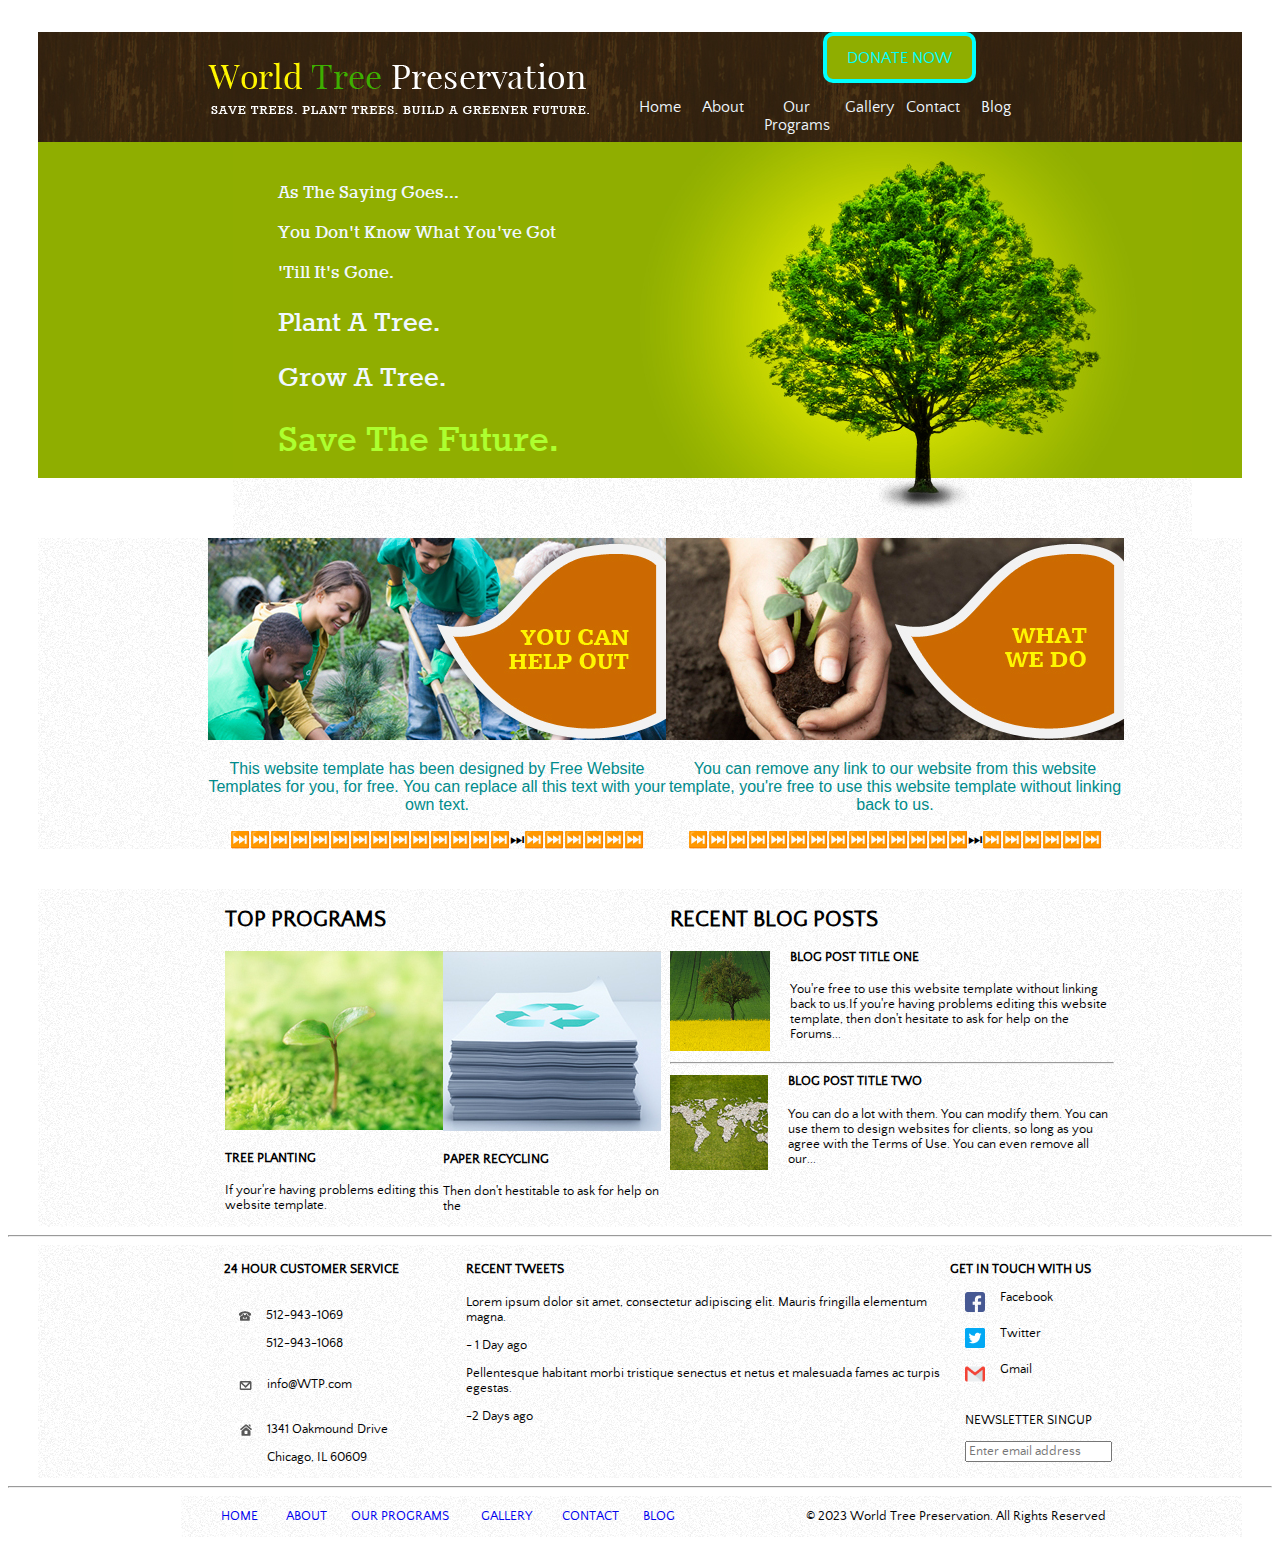
<file: Home.html>
<!DOCTYPE html>
<html lang="en">

<head>
    <meta charset="UTF-8">
    <meta http-equiv="X-UA-Compatible" content="IE=edge">
    <meta name="viewport" content="width=device-width, initial-scale=1.0">
    <title>HOME</title>
    <link rel="stylesheet" href="home.css">
</head>

<body>
    <div class="Header">
        <div class="Header-part1">
           <a href="Home.html">
            <img src="images/logo.png" alt="Header_Logo">
            </a>
        </div>

        <div class="Header-part2">
            <ul>
               <a href="Home.html"><li>Home</li></a>
               <a href="about.html"><li>About</li></a>
               <a href="our-programs.html" style="flex: 2;"><li>Our Programs</li></a>
               <a href="gallery.html"><li>Gallery</li></a>
               <a href="contact.html"><li>Contact</li></a>
                <a href="blog.html"><li>Blog</li></a>
            </ul>
        </div>

        <div class="Header-part3">
            <a href="#" style="color: aqua;">DONATE NOW</a>
        </div>
    </div>

    <div class="Container2">
        <div class="Container2-heading">
            <h3>As The Saying Goes...</h3>
            <h3>You Don't Know What You've Got</h3>
            <h3>'Till It's Gone.</h3>
        </div>

        <div class="Container2-heading"">
            <h2>Plant A Tree.</h2>
            <h2>Grow A Tree.</h2>
            <h1>Save The Future.</h1>

        </div>
    </div>

    <div class="Container3">
        <div class="container3-helpout">
            <div class="container3-helpout-imagepart">
                <img src="images/help-out.jpg" alt="help-out">
            </div>
            <div class="container3-helpout-textpart">
                <p>This website template has been designed by Free Website Templates for
                    you, for free. You can replace all this text with your own text.
                </p>
            </div>

            <div>⏭️⏭️⏭️⏭️⏭️⏭️⏭️⏭️⏭️⏭️⏭️⏭️⏭️⏭️⏭⏭️⏭️⏭️⏭️⏭️⏭️</div>
        </div>

        <div class="container3-wedo">
            <div class="container3-wedo-imagepart">
                <img src="images/what-we-do.jpg" alt="you-can">

            </div>

            <div class="container3-wedo-textpart">
                <p>You can remove any link to our website from this website template, you're
                    free to use this website template without linking back to us.
                </p>
            </div>

            <div>⏭️⏭️⏭️⏭️⏭️⏭️⏭️⏭️⏭️⏭️⏭️⏭️⏭️⏭️⏭⏭️⏭️⏭️⏭️⏭️⏭️</div>
        </div>

    </div>

    <div class="Container4">

        <div class="Container4-part1">
            <div class="Heading1-in-section3">
                <h2>TOP PROGRAMS</h2>
            </div>

            <div class="Top-Programs">

                <div class="Tree-Planting">
                    <img src="images/tree-planting.jpg" alt="Tree-Planting">
                    <h4>TREE PLANTING</h4>
                    <p>If your're having problems editing this website template.</p>
                </div>

                <div class="Paper-Planting">
                    <img src="images/paper-recycling.jpg" alt="paper-recycling">
                    <h4>PAPER RECYCLING</h4>
                    <p>Then don't hestitable to ask for help on the</p>
                </div>

            </div>

        </div>

        <div class="Container4-part2">

            <div class="Heading2-in-section3">
                <h2>RECENT BLOG POSTS</h2>
            </div>

            <div class="Blog-post">

                <div class="Blog-part1">

                    <div class="Blog1-imagepart">
                        <img src="images/gallery-photo1.jpg" alt="Gallery-Photo1">
                    </div>

                    <div class="Blog1-textpart">

                        <h4>BLOG POST TITLE ONE</h4>
                        <p>You're free to use this website template without linking
                            back to us.If you're having problems editing this website
                            template, then don't hesitate to ask for help on the
                            Forums... </p>

                    </div>

                </div>

                <hr>

                <div class="Blog-part2">

                    <div class="Blog2-imagepart">
                        <img src="images\blog-post2.jpg" alt="Blog-Post">
                    </div>

                    <div class="Blog2-textpart">

                        <h4>BLOG POST TITLE TWO</h4>
                        <p>You can do a lot with them. You can modify them. You can use them to design websites for
                            clients,
                            so
                            long as
                            you agree with the Terms of Use. You can even remove
                            all our...
                        </p>

                    </div>


                </div>
            </div>
        </div>

    </div>

    <hr>

    <div class="Footer1">
        <div class="Footer1-part1">
            <h4>24 HOUR CUSTOMER SERVICE</h4>
            <div class="phone">
                <div class="phone-icon">
                    <img src="images/icon-phone.png" alt="phone-icon">
                </div>

                <div class="phone-number">
                    <div class="phone-number1">
                        <p>512-943-1069</p>
                    </div>

                    <div class="phone-number2">
                        <p>512-943-1068</p>
                    </div>

                </div>


            </div>

            <div class="email-info">
                <div class="email-icon">
                    <img src="images/icon-email.png" alt="email-icon">
                </div>
                <div class="email-address">
                    <p>info@WTP.com</p>
                </div>


            </div>

            <div class="address">
                <div class="address-icon">
                    <img src="images/icon-address.png" alt="Home-Icon">
                </div>

                <div class="address-list">
                    <p>1341 Oakmound Drive</p>
                    <p>Chicago, IL 60609</p>
                </div>
            </div>
        </div>

        <div class="Footer1-part2">
            <div class="Textblock1">
                <h4>RECENT TWEETS</h4>
                <p>Lorem ipsum dolor sit amet, consectetur adipiscing elit. Mauris fringilla elementum magna.</p>
                <p>- 1 Day ago</p>
            </div>

            <div class="Textblock2">
                <p>Pellentesque habitant morbi tristique senectus et netus et malesuada fames ac turpis egestas.</p>
                <p>-2 Days ago</p>
            </div>
        </div>

        <div class="Footer1-part3">
            <div class="socialmedia">
                <h4>GET IN TOUCH WITH US</h4>
                <div class="facebook">
                    <div class="facebook-logo">
                        <img src="images/facebook.png" alt="facebook-logo">
                    </div>
                    <div class="facebook-link">
                        <p>Facebook</p>
                    </div>
                </div>

                <div class="twitter">
                    <div class="twitter-logo">
                        <img src="images/twitter.png" alt="twitter-logo">
                    </div>
                    <div class="twitter-link">
                        <p>Twitter</p>
                    </div>
                </div>

                <div class="gmail">
                    <div class="gmail-logo">
                        <img src="images/gmail.png" alt="gmail-logo">
                    </div>
                    <div class="gmail-link">
                        <p>Gmail</p>
                    </div>
                </div>
            </div>

            <div class="email">
                <div class="email-label">
                    <p>NEWSLETTER SINGUP</p>
                </div>

                <div class="Input-email">
                    <input type="email" placeholder="Enter email address" />
                </div>


            </div>


        </div>



    </div>

    </div>

    <hr>

    <div class="Footer2">
        <div class="footer-links">
            <ol class="footer-link-items">
                <a href="Home.html" style="flex: 0.4;"><li>HOME</li></a>
                <a href="about.html" style="flex: 0.4;"><li>ABOUT</li></a>
                <a href="our-programs.html" style="flex: 0.8;"><li>OUR PROGRAMS</li></a>
                <a href="gallery.html" style="flex: 0.5;"><li>GALLERY</li></a>
                <a href="contact.html" style="flex: 0.5;"><li>CONTACT</li></a>
                <a href="blog.html" style="flex: 1;"><li>BLOG</li></a>
            </ol>


        </div>

        <div class="Copyrights">
            <p>© 2023 World Tree Preservation. All Rights Reserved </p>
        </div>

    </div>
</body>

</html>
</file>
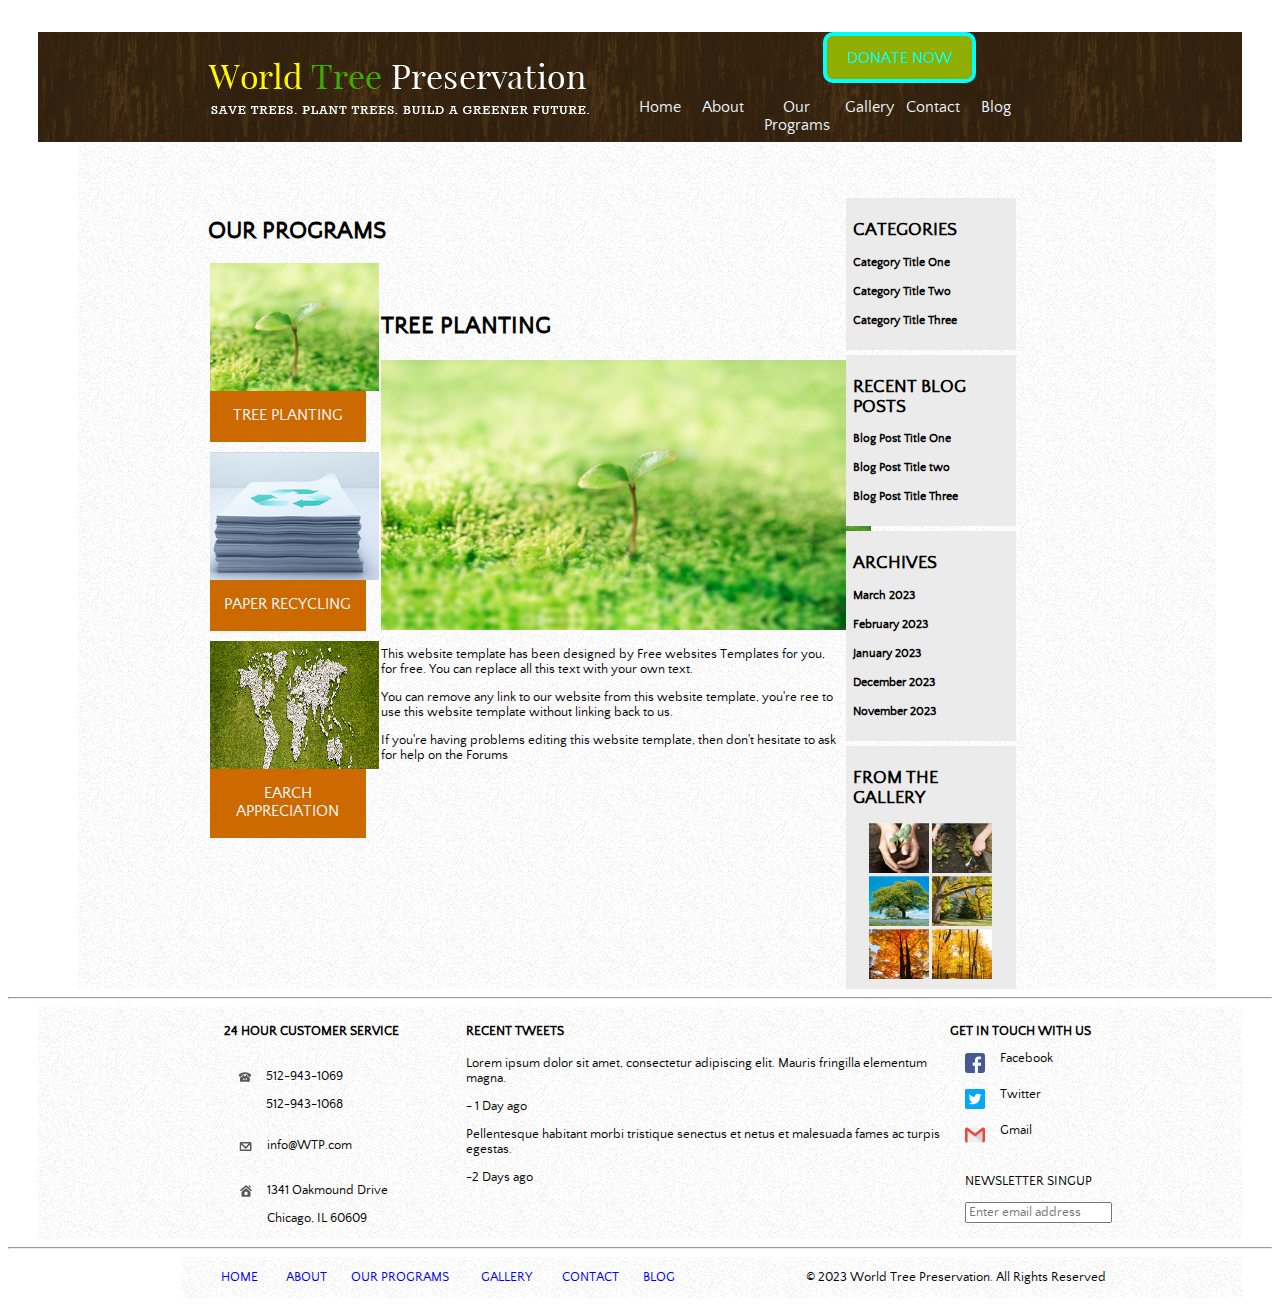
<file: our-programs.html>
<!DOCTYPE html>
<html lang="en">

<head>
    <meta charset="UTF-8">
    <meta http-equiv="X-UA-Compatible" content="IE=edge">
    <meta name="viewport" content="width=device-width, initial-scale=1.0">
    <title>Our Programs</title>
    <link rel="stylesheet" href="our-program.css">
</head>

<body>
    <div class="Header">
        <div class="Header-part1">
           <a href="index.html">
            <img src="images/logo.png" alt="Header_Logo">
            </a>
        </div>

        <div class="Header-part2">
            <ul>
               <a href="index.html"><li>Home</li></a>
               <a href="about.html"><li>About</li></a>
               <a href="our-programs.html" style="flex: 2;"><li>Our Programs</li></a>
               <a href="gallery.html"><li>Gallery</li></a>
               <a href="contact.html"><li>Contact</li></a>
                <a href="blog.html"><li>Blog</li></a>
            </ul>
        </div>

        <div class="Header-part3">
            <a href="#" style="color: aqua;">DONATE NOW</a>
        </div>
    </div>

    <div class="Program-heading">
        <h2>OUR PROGRAMS</h2>
    </div>

    <div class="programs-section">
        
        <div class="section1">
            
            <div class="tree-planting">
                <div class="tree-planting-image">
                    <img src="images/tree-planting.jpg" alt="tree-planting">
                </div>

                <div class="tree-planting-text">
                    <p>TREE PLANTING</p>
                </div>
            </div>

            <div class="paper-recycling">
                <div class="paper-recycling-image">
                    <img src="images/paper-recycling.jpg" alt="paper-recycling">
                </div>

                <div class="paper-recycling-text">
                    <p>PAPER RECYCLING</p>
                </div>
            </div>

            <div class="earth-appreciation">
                <div class="earth-appreciation-image">
                    <img src="images/blog-post-2.jpg" alt="earth-appreciation">
                </div>

                <div class="earth-appreciation-text">
                    <p>EARCH APPRECIATION</p>
                </div>
            </div>

            

        </div>

        <div class="section2">

            <h2>TREE PLANTING</h2>

            <div class="section2-image">
                <img src="images/tree-planting2.jpg" alt="tree-planting-image"width="490px" height="270px">
            </div>

            <div class="section2-content">
                <p>This website  template has been designed by Free websites Templates
                    for you, for  free. You can replace all this text with your own text. 
                </p>

                <p>You can remove any link to our website  from this website template, you're 
                    ree to use this website  template without linking back to us. 
                </p>

                <p>If you're having problems editing this website template, then don't hesitate
                    to ask for help on the Forums
                </p>
            </div>

        </div>

        <div class="section3">

            <div class="categories">
                <h2>CATEGORIES</h2>
                <h4>Category Title One</h4>
                <h4>Category Title Two</h4>
                <h4>Category Title Three</h4>
            </div>

            <div class="blog-posts">
                <h2>RECENT BLOG POSTS</h2>
                <h4>Blog Post Title One</h4>
                <h4>Blog Post Title two</h4>
                <h4>Blog Post Title Three</h4>
            </div>

            <div class="archives">
                <h2>ARCHIVES</h2>
                <h4>March 2023</h4>
                <h4>February 2023</h4>
                <h4>January 2023</h4>
                <h4>December 2023</h4>
                <h4>November 2023</h4>
            </div>

            <div class="Images">
                    <h2>FROM THE GALLERY</h2>

                <div class="first-row">
                    <img src="images/gallery-thumb1.jpg" alt="FitstImage">
                    <img src="images/gallery-thumb2.jpg" alt="SecondImage">
                </div>

                <div class="second-row">
                    <img src="images/gallery-thumb3.jpg" alt="ThirdImage">
                    <img src="images/gallery-thumb4.jpg" alt="FourthImage">
                </div>

                <div class="third-row">
                    <img src="images/gallery-thumb5.jpg" alt="FifthImage">
                    <img src="images/gallery-thumb6.jpg" alt="SixthImage">


                </div>
            </div>
        </div>

    </div>

    <hr>

    <div class="Footer1">
        <div class="Footer1-part1">
            <h4>24 HOUR CUSTOMER SERVICE</h4>
            <div class="phone">
                <div class="phone-icon">
                    <img src="images/icon-phone.png" alt="phone-icon">
                </div>

                <div class="phone-number">
                    <div class="phone-number1">
                        <p>512-943-1069</p>
                    </div>

                    <div class="phone-number2">
                        <p>512-943-1068</p>
                    </div>

                </div>


            </div>

            <div class="email-info">
                <div class="email-icon">
                    <img src="images/icon-email.png" alt="email-icon">
                </div>
                <div class="email-address">
                    <p>info@WTP.com</p>
                </div>


            </div>

            <div class="address">
                <div class="address-icon">
                    <img src="images/icon-address.png" alt="Home-Icon">
                </div>

                <div class="address-list">
                    <p>1341 Oakmound Drive</p>
                    <p>Chicago, IL 60609</p>
                </div>
            </div>
        </div>

        <div class="Footer1-part2">
            <div class="Textblock1">
                <h4>RECENT TWEETS</h4>
                <p>Lorem ipsum dolor sit amet, consectetur adipiscing elit. Mauris fringilla elementum magna.</p>
                <p>- 1 Day ago</p>
            </div>

            <div class="Textblock2">
                <p>Pellentesque habitant morbi tristique senectus et netus et malesuada fames ac turpis egestas.</p>
                <p>-2 Days ago</p>
            </div>
        </div>

        <div class="Footer1-part3">
            <div class="socialmedia">
                <h4>GET IN TOUCH WITH US</h4>
                <div class="facebook">
                    <div class="facebook-logo">
                        <img src="images/facebook.png" alt="facebook-logo">
                    </div>
                    <div class="facebook-link">
                        <p>Facebook</p>
                    </div>
                </div>

                <div class="twitter">
                    <div class="twitter-logo">
                        <img src="images/twitter.png" alt="twitter-logo">
                    </div>
                    <div class="twitter-link">
                        <p>Twitter</p>
                    </div>
                </div>

                <div class="gmail">
                    <div class="gmail-logo">
                        <img src="images/gmail.png" alt="gmail-logo">
                    </div>
                    <div class="gmail-link">
                        <p>Gmail</p>
                    </div>
                </div>
            </div>

            <div class="email">
                <div class="email-label">
                    <p>NEWSLETTER SINGUP</p>
                </div>

                <div class="Input-email">
                    <input type="email" placeholder="Enter email address" />
                </div>


            </div>


        </div>



    </div>

    </div>

    <hr>

    <div class="Footer2">
        <div class="footer-links">
            <ol class="footer-link-items">
                <a href="index.html" style="flex: 0.4;"><li>HOME</li></a>
                <a href="about.html" style="flex: 0.4;"><li>ABOUT</li></a>
                <a href="our-programs.html" style="flex: 0.8;"><li>OUR PROGRAMS</li></a>
                <a href="gallery.html" style="flex: 0.5;"><li>GALLERY</li></a>
                <a href="contact.html" style="flex: 0.5;"><li>CONTACT</li></a>
                <a href="blog.html" style="flex: 1;"><li>BLOG</li></a>
            </ol>


        </div>

        <div class="Copyrights">
            <p>© 2023 World Tree Preservation. All Rights Reserved </p>
        </div>

    </div>
</body>

</html>
</file>
<file: home.css>
@font-face {
    font-family: Rokit;
    src: url("fonts/rokkitt-bold-webfont.ttf");
}

@font-face {
    font-family: body;
    src: url("fonts/quattrocentosans-regular-webfont.ttf");
}

*{
    font-family: body;

}

a:link{
    text-decoration: none;
}

a:active{
    text-decoration: none;
    color: red;
}

a:hover{
    text-decoration: none;
    color: gold;
}

a:visited{
    text-decoration: none;
}

.Header {
    display: flex;
    background-image: url("images/bg-header.jpg");
    padding: 30px;
    margin-top: 32px;
    margin-left: 30px;
    margin-right: 30px;
    width: auto;
    height: 50px;
    text-align: center;
}

.Header-part1 {
    display: inline-block;
    flex: 1;
    margin-left: 140px;
    text-align: center;
    width: 50%;
}

ul {
    display: flex;
    list-style-type: none;

}

.Header-part2 {
    flex: 2;
    margin-top: 20px;
    margin-right: -204px;
    width: 50%;
}

.Header-part3{
    position: relative;
    margin-right: 236px;
    border: 4px solid aqua;
    background-color: #8fae00;
    color: aqua;
    text-decoration: none;
    border-radius: 10px;
    padding: 13px 20px;
    margin-top: -30px;
    margin-bottom: 29px;
}

ul a {
    flex: 1.5;
    color: aliceblue;
    text-align: center;
}


.Container2 {
    margin: 0;
    background-image: url("images/bg-featured.jpg"),url("images/bg-featured.png"),url("images/bg-body.jpg");
    background-repeat: no-repeat,repeat,no-repeat;
    background-position: 195px 0px,20px;
    margin-left: 30px;
    margin-right: 30px;
    height: 356px;
    padding: 20px;


}

.Container2-heading {
    margin-left: 220px;
}

.Container2 h3 {
    font-family: Rokit;
    font-size: 20px;
    color: aliceblue;
}

.Container2 h2 {
    font-family: Rokit;
    font-size: 30px;
    color: aliceblue;
}

.Container2 h1 {
    font-family: Rokit;
    font-size: 40px;
    color: greenyellow;
}

.Container3 {
    display: flex;
    background-image: url("images/bg-body.jpg");
    margin-left: 30px;
    margin-right: 30px;
}

.Container3 p {
    font-size: 16px;
    font-family: 'Gill Sans', 'Gill Sans MT', Calibri, 'Trebuchet MS', sans-serif;
    color: darkcyan;
}

.container3-helpout {
    flex: 1;
    width: 50%;
    text-align: center;
    margin-left: 170px;
}

.container3-wedo {
    flex: 1;
    width: 50%;
    text-align: center;
    margin-right: 175px;
}

.Heading1-in-section3 h2, .Heading2-in-section3 h2{
    font-size: 22px;
    margin-left: 0px;

}



.Container4 {
    margin-top: 40px;
    display: flex;
    font-size: 13px;
    background-image: url("images/bg-body.jpg");
    margin-left: 30px;
    margin-right: 30px;
}


.Container4-part1 {
    width: 50%;
    margin-left: 187px;

}

.Container4-part2 {
    width: 50%;
    margin-right: 128px;

}

.Top-Programs {
    display: flex;

}

.Tree-Planting,
.Paper-Plantin {
    width: 50%;
    flex: 2;
}

.Tree-Planting {
    flex: 0.9;
}

.Paper-Planting {
    flex: 1;
}

.Blog-part1 {
    display: flex;
}

.Blog-part2 {
    display: flex;
    padding-top: 5px;
}

[src="images/gallery-photo1.jpg"] {
    width: 100px;
    height: 100px;
}

[src="images/blog-post2.jpg"] {
    width: 100px;
    height: 100px;
}


.Blog1-imagepart {
    flex: 0.5;

}

.Blog1-textpart {
    margin-top: -18px;
    margin-left: 20px;
}


.Blog2-imagepart {
    flex: 0.5;
}

.Blog2-textpart {
    margin-top: -18px;
    margin-left: 20px;
}

[src *="facebook"],
[src *="twitter"],
[src *="gmail"] {
    width: 20px;
    height: 20px;
}

.Footer1 {
    display: flex;
    font-size: 13px;
    background-image: url("images/bg-body.jpg");
    margin-left: 30px;
    margin-right: 30px;
}

.Footer1-part1 {
    width: 25%;
    margin-left: 186px;

}

.Footer1-part2 {
    width: 50%;

}

.Footer1-part3 {
    width: 25%;
    margin-right: 50px;

}

.phone {
    display: flex;
}

.email-info {
    display: flex;
}

.address {
    display: flex;
}

.facebook {
    display: flex;
    margin-top: -18px;
}

.twitter {
    display: flex;
    margin-top: -18px;
}

.gmail {
    display: flex;
    margin-top: -18px;
}


.phone-icon {
    padding: 15px
}

.email-icon {
    padding: 15px;
}

.address-icon {
    padding: 15px;
}

.facebook-logo {
    padding: 15px;
}

.twitter-logo {
    padding: 15px;
}

.gmail-logo {
    padding: 15px;
}

.email {
    padding: 15px;
    margin-top: -18px;
}

.Footer2 {
    display: flex;
    font-size: 13px;
    background-image: url("images/bg-body.jpg");
    margin-left: 173px;
    margin-right: 30px;
}

.footer-link-items {
    display: flex;
}

.footer-links {
    flex: 2;
}

ol a {
    list-style-type: none;
}

.Copyrights {
    flex: 1;
    margin-right: 124px;
}
</file>
<file: about.css>
@font-face {
    font-family: Rokit;
    src: url("fonts/rokkitt-bold-webfont.ttf");
}

@font-face {
    font-family: body;
    src: url("fonts/quattrocentosans-regular-webfont.ttf");
}

*{
    font-family: body;

}

a:link{
    text-decoration: none;
}

a:active{
    text-decoration: none;
    color: red;
}

a:hover{
    text-decoration: none;
    color: gold;
}

a:visited{
    text-decoration: none;
}

.Header {
    display: flex;
    background-image: url("images/bg-header.jpg");
    padding: 30px;
    margin-top: 32px;
    margin-left: 30px;
    margin-right: 30px;
    width: auto;
    height: 50px;
    text-align: center;
}

.Header-part1 {
    display: inline-block;
    flex: 1;
    margin-left: 140px;
    text-align: center;
    width: 50%;
}

ul {
    display: flex;
    list-style-type: none;

}

.Header-part2 {
    flex: 2;
    margin-top: 20px;
    margin-right: -204px;
    width: 50%;
}

.Header-part3{
    position: relative;
    margin-right: 236px;
    border: 4px solid aqua;
    background-color: #8fae00;
    color: aqua;
    text-decoration: none;
    border-radius: 10px;
    padding: 13px 20px;
    margin-top: -30px;
    margin-bottom: 29px;
}

ul a {
    flex: 1.5;
    color: aliceblue;
    text-align: center;
}

.about-heading{
    padding-top: 40px;
    margin-left: 176px;
    margin-bottom: -106px;
}

.Section{
    display: flex;
    margin-left: 120px;
    margin-right: 120px;
    background-image: url("images/bg-body.jpg");
}

.green-circle-content, .yellow-circle-content, .blue-circle-content, .brown-circle-content{
    color: aliceblue;
}

.green-circle{
    padding-top: 100px;
}


.green-circle-content{
    padding: 57px;
    padding-top: 45px;
    padding-left: 66px;
    margin-left: 62px;
    background-image: url("images/green-circle.png");
    background-repeat: no-repeat;

}

.green-circle-text{
    padding-left: 81px;
    font-size: 13px;
}

.yellow-circle{
    padding-top: 100px;
}

.yellow-circle-content{
    padding: 61px;
    padding-top: 52px;
    padding-left: 77px;
    margin-left: 51px;
    background-image: url("images/yellow-circle.png");
    background-repeat: no-repeat;
}

.yellow-circle-text{
    padding-left: 82px;
    margin-top: 24px;
    font-size: 13px;
}


.blue-circle{
    padding-top: 100px;
}

.blue-circle-content{
    padding: 68px;
    padding-top: 63px;
    margin-left: 32px;
    background-image: url("images/blue-circle.png");
    background-repeat: no-repeat;
}

.blue-circle-text{
    padding-left: 76px;
    padding-right: 43px;
    margin-top: 24px;
    font-size: 13px;
}


.brown-circle{
    padding-right: 80px;
    padding-top: 100px;
}

.brown-circle-content{
    padding: 78px;
    padding-top: 76px;
    margin-left: 10px;
    background-image: url("images/brown-circle.png");
    background-repeat: no-repeat;
}

.brown-cirlce-text{
    padding-left:  74px;
    font-size: 13px;
}

.Footer1 {
    display: flex;
    font-size: 13px;
    background-image: url("images/bg-body.jpg");
    margin-left: 30px;
    margin-right: 30px;
}

[src *="facebook"],
[src *="twitter"],
[src *="gmail"] {
    width: 20px;
    height: 20px;
}

.Footer1-part1 {
    width: 25%;
    margin-left: 186px;

}

.Footer1-part2 {
    width: 50%;

}

.Footer1-part3 {
    width: 25%;
    margin-right: 50px;

}

.phone {
    display: flex;
}

.email-info {
    display: flex;
}

.address {
    display: flex;
}

.facebook {
    display: flex;
    margin-top: -18px;
}

.twitter {
    display: flex;
    margin-top: -18px;
}

.gmail {
    display: flex;
    margin-top: -18px;
}


.phone-icon {
    padding: 15px
}

.email-icon {
    padding: 15px;
}

.address-icon {
    padding: 15px;
}

.facebook-logo {
    padding: 15px;
}

.twitter-logo {
    padding: 15px;
}

.gmail-logo {
    padding: 15px;
}

.email {
    padding: 15px;
    margin-top: -18px;
}

.Footer2 {
    display: flex;
    font-size: 13px;
    background-image: url("images/bg-body.jpg");
    margin-left: 173px;
    margin-right: 30px;
}

.footer-link-items {
    display: flex;
}

.footer-links {
    flex: 2;
}

ol a {
    list-style-type: none;
}

.Copyrights {
    flex: 1;
    margin-right: 124px;
}
</file>
<file: blog.css>
@font-face {
    font-family: Rokit;
    src: url("fonts/rokkitt-bold-webfont.ttf");
}

@font-face {
    font-family: body;
    src: url("fonts/quattrocentosans-regular-webfont.ttf");
}

*{
    font-family: body;

}

a:link{
    text-decoration: none;
}

a:active{
    text-decoration: none;
    color: red;
}

a:hover{
    text-decoration: none;
    color: gold;
}

a:visited{
    text-decoration: none;
}

.Header {
    display: flex;
    background-image: url("images/bg-header.jpg");
    padding: 30px;
    margin-top: 32px;
    margin-left: 30px;
    margin-right: 30px;
    width: auto;
    height: 50px;
    text-align: center;
}

.Header-part1 {
    display: inline-block;
    flex: 1;
    margin-left: 140px;
    text-align: center;
    width: 50%;
}

ul {
    display: flex;
    list-style-type: none;

}

.Header-part2 {
    flex: 2;
    margin-top: 20px;
    margin-right: -204px;
    width: 50%;
}

.Header-part3{
    position: relative;
    margin-right: 236px;
    border: 4px solid aqua;
    background-color: #8fae00;
    color: aqua;
    text-decoration: none;
    border-radius: 10px;
    padding: 13px 20px;
    margin-top: -30px;
    margin-bottom: 29px;
}

ul a {
    flex: 1.5;
    color: aliceblue;
    text-align: center;
}



.container{
    display: flex;
    margin-left: 200px;
    margin-right: 200px;
    padding-top: 55px;
}

.container1-part2{
    margin-top: 30px;
}

.container1-imagepart, .container2-imagepart{
    position: relative;
    color: aliceblue;
    margin-bottom: -37px;
}

.container1-text-part, .container2-text-part{
    margin-left: 92px;
}


[src="images/interface.png"]{
    position: absolute;
    width: 276px;
    height: 187px;
    clip: rect(0px, 84px, 67px, 0px);
}

.center-text{
    position: relative;
    font-size: 15px;
    top: 50%;
    left: 50%;
    transform: translate(-47%, 149%);
}

.heading-part{
    display: flex;
}

.categories, .blog-posts, .archives, .Images{
    font-size: 15px;
    background-color: rgb(235 235 235);
    padding: 7px;
    margin-top: 5px;
    margin-right: 80px;
}

.first-row, .second-row, .third-row{
    text-align: center;
}

[src *= "thumb1"], [src *= "thumb2"], [src *= "thumb3"], [src *= "thumb4"], [src *= "thumb5"], [src *= "thumb6"]
{
    width: 60px;
    height: 50px;
}

.container1-info-part, .container2-info-part{
    margin-right: 143px;
}

[src *="facebook"],
[src *="twitter"],
[src *="gmail"] {
    width: 20px;
    height: 20px;
}

.Footer1 {
    display: flex;
    font-size: 13px;
    background-image: url("images/bg-body.jpg");
    margin-left: 30px;
    margin-right: 30px;
}

.Footer1-part1 {
    width: 25%;
    margin-left: 186px;

}

.Footer1-part2 {
    width: 50%;

}

.Footer1-part3 {
    width: 25%;
    margin-right: 50px;

}

.phone {
    display: flex;
}

.email-info {
    display: flex;
}

.address {
    display: flex;
}

.facebook {
    display: flex;
    margin-top: -18px;
}

.twitter {
    display: flex;
    margin-top: -18px;
}

.gmail {
    display: flex;
    margin-top: -18px;
}


.phone-icon {
    padding: 15px
}

.email-icon {
    padding: 15px;
}

.address-icon {
    padding: 15px;
}

.facebook-logo {
    padding: 15px;
}

.twitter-logo {
    padding: 15px;
}

.gmail-logo {
    padding: 15px;
}

.email {
    padding: 15px;
    margin-top: -18px;
}

.Footer2 {
    display: flex;
    font-size: 13px;
    background-image: url("images/bg-body.jpg");
    margin-left: 173px;
    margin-right: 30px;
}

.footer-link-items {
    display: flex;
}

.footer-links {
    flex: 2;
}

ol a {
    list-style-type: none;
}

.Copyrights {
    flex: 1;
    margin-right: 124px;
}
</file>
<file: contact.css>
@font-face {
    font-family: Rokit;
    src: url("fonts/rokkitt-bold-webfont.ttf");
}

@font-face {
    font-family: body;
    src: url("fonts/quattrocentosans-regular-webfont.ttf");
}

*{
    font-family: body;
    font-size: 15px;

}

a:link{
    text-decoration: none;
}

a:active{
    text-decoration: none;
    color: red;
}

a:hover{
    text-decoration: none;
    color: gold;
}

a:visited{
    text-decoration: none;
}

.Header {
    display: flex;
    background-image: url("images/bg-header.jpg");
    padding: 30px;
    margin-top: 32px;
    margin-left: 30px;
    margin-right: 30px;
    width: auto;
    height: 50px;
    text-align: center;
}

.Header-part1 {
    display: inline-block;
    flex: 1;
    margin-left: 140px;
    text-align: center;
    width: 50%;
}

ul {
    display: flex;
    list-style-type: none;

}

.Header-part2 {
    flex: 2;
    margin-top: 20px;
    margin-right: -204px;
    width: 50%;
}

.Header-part3{
    position: relative;
    margin-right: 236px;
    border: 4px solid aqua;
    background-color: #8fae00;
    color: aqua;
    text-decoration: none;
    border-radius: 10px;
    padding: 13px 20px;
    margin-top: -30px;
    margin-bottom: 29px;
}

ul a {
    flex: 1.5;
    color: aliceblue;
    text-align: center;
}

.phone {
    display: flex;
}

.email-info {
    display: flex;
}

.address {
    display: flex;
}

.phone-icon {
    padding: 15px
}

.email-icon {
    padding: 15px;
}

.address-icon {
    padding: 15px;
}

.contact{
    display: flex;
    background-image: url("images/bg-body.jpg");
    margin-left: 30px;
    margin-right: 30px;
}

.contact-info{
    margin-left: 204px;
    margin-top: 58px;   
} 

.contact-us-block1{
    padding: 21px;
    background-color: rgb(235 235 235);
    padding-left: 40px;
    padding-right: 16px;
} 
.contact-us-block2{
    padding: 6px;
    background-color: rgb(235 235 235);
    padding-left: 24px;
    padding-right: 30px;
   
}

.contact-post{
    margin-left: 33px;
    margin-top: 58px;
    margin-right: 305px;
}

.contact-post-block2{
    display: flex;
}


input{
    margin-top: 10px;
    height: 20px;
    width: 260px;
}

#textarea{
    height: 75px;
    width: 166px;
}

#button{
    background-color: #8fae00;
    border: 2px solid gold;
    border-radius: 5px;
    color: aliceblue;
    height: 38px;
    width: 164px;
    text-align: center;
}

[src *="facebook"],
[src *="twitter"],
[src *="gmail"] {
    width: 20px;
    height: 20px;
}

.Footer1 {
    display: flex;
    font-size: 13px;
    background-image: url("images/bg-body.jpg");
    margin-left: 30px;
    margin-right: 30px;
}

.Footer1-part1 {
    width: 25%;
    margin-left: 186px;

}

.Footer1-part2 {
    width: 50%;

}

.Footer1-part3 {
    width: 25%;
    margin-right: 50px;

}

.phone {
    display: flex;
}

.email-info {
    display: flex;
}

.address {
    display: flex;
}

.facebook {
    display: flex;
    margin-top: -18px;
}

.twitter {
    display: flex;
    margin-top: -18px;
}

.gmail {
    display: flex;
    margin-top: -18px;
}


.phone-icon {
    padding: 15px
}

.email-icon {
    padding: 15px;
}

.address-icon {
    padding: 15px;
}

.facebook-logo {
    padding: 15px;
}

.twitter-logo {
    padding: 15px;
}

.gmail-logo {
    padding: 15px;
}

.email {
    padding: 15px;
    margin-top: -18px;
}

.Footer2 {
    display: flex;
    font-size: 13px;
    background-image: url("images/bg-body.jpg");
    margin-left: 173px;
    margin-right: 30px;
}

.footer-link-items {
    display: flex;
}

.footer-links {
    flex: 2;
}

ol a {
    list-style-type: none;
}

.Copyrights {
    flex: 1;
    margin-right: 124px;
}
</file>
<file: gallery.css>
@font-face {
    font-family: Rokit;
    src: url("fonts/rokkitt-bold-webfont.ttf");
}

@font-face {
    font-family: body;
    src: url("fonts/quattrocentosans-regular-webfont.ttf");
}

*{
    font-family: body;

}

a:link{
    text-decoration: none;
}

a:active{
    text-decoration: none;
    color: red;
}

a:hover{
    text-decoration: none;
    color: gold;
}

a:visited{
    text-decoration: none;
}

.Header {
    display: flex;
    background-image: url("images/bg-header.jpg");
    padding: 30px;
    margin-top: 32px;
    margin-left: 30px;
    margin-right: 30px;
    width: auto;
    height: 50px;
    text-align: center;
}

.Header-part1 {
    display: inline-block;
    flex: 1;
    margin-left: 140px;
    text-align: center;
    width: 50%;
}

ul {
    display: flex;
    list-style-type: none;

}

.Header-part2 {
    flex: 2;
    margin-top: 20px;
    margin-right: -204px;
    width: 50%;
}

.Header-part3{
    position: relative;
    margin-right: 236px;
    border: 4px solid aqua;
    background-color: #8fae00;
    color: aqua;
    text-decoration: none;
    border-radius: 10px;
    padding: 13px 20px;
    margin-top: -30px;
    margin-bottom: 29px;
}

ul a {
    flex: 1.5;
    color: aliceblue;
    text-align: center;
}

.title-part{
    display: flex;
    margin-top: 70px;
    margin-left: 200px;
}

.gallery1, .gallery2{
    display: flex;
    font-size: 13px;
}

.gallery1{
    margin-top: -40px;
    margin-left: 162px;
    margin-right: 100px;
}

.gallery2{
    margin-top: -60px;
    margin-left: 162px;
    margin-right: 219px;

}

.gallery1-content1, .gallery1-content2, .gallery1-content3, .gallery1-content4{
    padding: 40px;
    
}

.gallery2-content1, .gallery2-content2, .gallery2-content3, .gallery2-content4{
    padding: 40px;
    
}

[src *= "photo"], [src *= "video"]{
    height: 160px;
    width: 200px;
}

[class *= "text"]{
    margin-left: 15px;
    margin-right: 38px;
    margin-top: -7px;
}

[src *="facebook"],
[src *="twitter"],
[src *="gmail"] {
    width: 20px;
    height: 20px;
}

.Footer1 {
    display: flex;
    font-size: 13px;
    background-image: url("images/bg-body.jpg");
    margin-left: 30px;
    margin-right: 30px;
}

.Footer1-part1 {
    width: 25%;
    margin-left: 186px;

}

.Footer1-part2 {
    width: 50%;

}

.Footer1-part3 {
    width: 25%;
    margin-right: 50px;

}

.phone {
    display: flex;
}

.email-info {
    display: flex;
}

.address {
    display: flex;
}

.facebook {
    display: flex;
    margin-top: -18px;
}

.twitter {
    display: flex;
    margin-top: -18px;
}

.gmail {
    display: flex;
    margin-top: -18px;
}


.phone-icon {
    padding: 15px
}

.email-icon {
    padding: 15px;
}

.address-icon {
    padding: 15px;
}

.facebook-logo {
    padding: 15px;
}

.twitter-logo {
    padding: 15px;
}

.gmail-logo {
    padding: 15px;
}

.email {
    padding: 15px;
    margin-top: -18px;
}

.Footer2 {
    display: flex;
    font-size: 13px;
    background-image: url("images/bg-body.jpg");
    margin-left: 173px;
    margin-right: 30px;
}

.footer-link-items {
    display: flex;
}

.footer-links {
    flex: 2;
}

ol a {
    list-style-type: none;
}

.Copyrights {
    flex: 1;
    margin-right: 124px;
}
</file>
<file: our-program.css>
@font-face {
    font-family: Rokit;
    src: url("fonts/rokkitt-bold-webfont.ttf");
}

@font-face {
    font-family: body;
    src: url("fonts/quattrocentosans-regular-webfont.ttf");
}

*{
    font-family: body;

}

a:link{
    text-decoration: none;
}

a:active{
    text-decoration: none;
    color: red;
}

a:hover{
    text-decoration: none;
    color: gold;
}

a:visited{
    text-decoration: none;
}

.Header {
    display: flex;
    background-image: url("images/bg-header.jpg");
    padding: 30px;
    margin-top: 32px;
    margin-left: 30px;
    margin-right: 30px;
    width: auto;
    height: 50px;
    text-align: center;
}

.Header-part1 {
    display: inline-block;
    flex: 1;
    margin-left: 140px;
    text-align: center;
    width: 50%;
}

ul {
    display: flex;
    list-style-type: none;

}

.Header-part2 {
    flex: 2;
    margin-top: 20px;
    margin-right: -204px;
    width: 50%;
}

.Header-part3{
    position: relative;
    margin-right: 236px;
    border: 4px solid aqua;
    background-color: #8fae00;
    color: aqua;
    text-decoration: none;
    border-radius: 10px;
    padding: 13px 20px;
    margin-top: -30px;
    margin-bottom: 29px;
}

ul a {
    flex: 1.5;
    color: aliceblue;
    text-align: center;
}

[src="images/tree-planting.jpg"],[src *= "paper"], [src *= "blog"]{
    height: 128px;
    width: 169px;
}

[src *= "thumb1"], [src *= "thumb2"], [src *= "thumb3"], [src *= "thumb4"], [src *= "thumb5"], [src *= "thumb6"]
{
    width: 60px;
    height: 50px;
}

.Program-heading{
    padding-top: 56px;
    margin-left: 200px;
    margin-bottom: -122px;
}

.programs-section{
    display: flex;
    width: 90%;
    background-image: url("images/bg-body.jpg");
    margin-left: 70px;
}

.section1{
    width: 15%;
    margin-top: 120px;
    margin-left: 132px;
}

.section2{
    width: 40%;
    margin-top: 150px;
}

.section3{
    width: 15%;
    margin-top: 50px;
    margin-left: 10px;
    
}

.section2-content{
    font-size: 13px;
}

.tree-planting-text,.paper-recycling-text, .earth-appreciation-text{
    background-color: rgb(204 106 0);
    color: aliceblue;
    margin-top: -7px;
    margin-right: 15px;
    text-align: center;
    padding: 2px;
}

.paper-recycling, .earth-appreciation{
    margin-top: 10px;
}

.categories, .blog-posts, .archives, .Images{
    font-size: 12px;
    background-color: rgb(235 235 235);
    padding: 7px;
    margin-top: 5px;
}

.first-row, .second-row, .third-row{
    text-align: center;
}

[src *="facebook"],
[src *="twitter"],
[src *="gmail"] {
    width: 20px;
    height: 20px;
}

.Footer1 {
    display: flex;
    font-size: 13px;
    background-image: url("images/bg-body.jpg");
    margin-left: 30px;
    margin-right: 30px;
}

.Footer1-part1 {
    width: 25%;
    margin-left: 186px;

}

.Footer1-part2 {
    width: 50%;

}

.Footer1-part3 {
    width: 25%;
    margin-right: 50px;

}

.phone {
    display: flex;
}

.email-info {
    display: flex;
}

.address {
    display: flex;
}

.facebook {
    display: flex;
    margin-top: -18px;
}

.twitter {
    display: flex;
    margin-top: -18px;
}

.gmail {
    display: flex;
    margin-top: -18px;
}


.phone-icon {
    padding: 15px
}

.email-icon {
    padding: 15px;
}

.address-icon {
    padding: 15px;
}

.facebook-logo {
    padding: 15px;
}

.twitter-logo {
    padding: 15px;
}

.gmail-logo {
    padding: 15px;
}

.email {
    padding: 15px;
    margin-top: -18px;
}

.Footer2 {
    display: flex;
    font-size: 13px;
    background-image: url("images/bg-body.jpg");
    margin-left: 173px;
    margin-right: 30px;
}

.footer-link-items {
    display: flex;
}

.footer-links {
    flex: 2;
}

ol a {
    list-style-type: none;
}

.Copyrights {
    flex: 1;
    margin-right: 124px;
}
</file>
